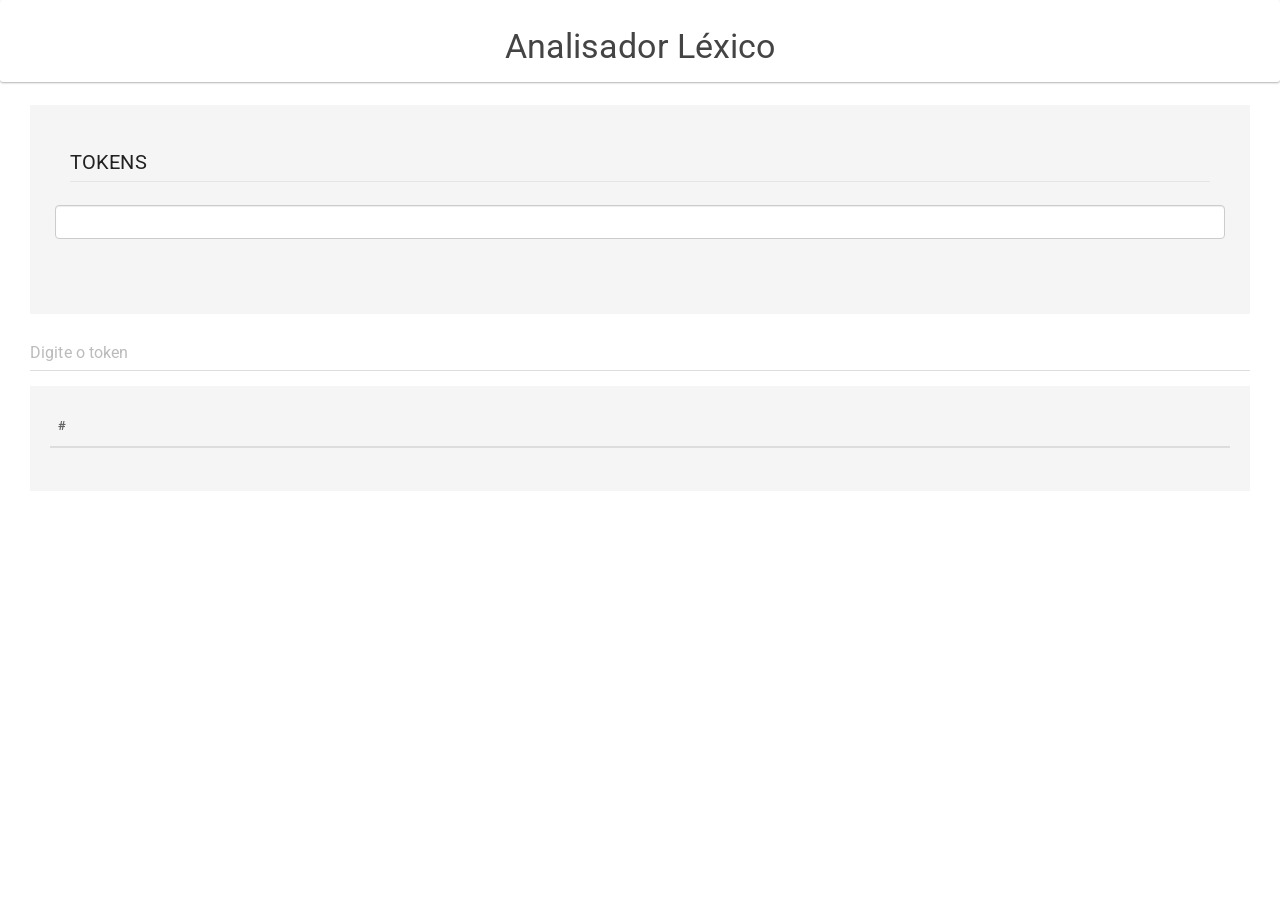
<file: analisador/index.html>
<!DOCTYPE html>
<html>

<head>
	<meta charset="utf-8">
	<meta name="viewport" content="width=device-width, initial-scale=1, shrink-to-fit=no">
	<title>Analisador Léxico</title>
	<link rel="stylesheet" href="https://maxcdn.bootstrapcdn.com/bootstrap/4.0.0/css/bootstrap.min.css" integrity="sha384-Gn5384xqQ1aoWXA+058RXPxPg6fy4IWvTNh0E263XmFcJlSAwiGgFAW/dAiS6JXm" crossorigin="anonymous">
		<link rel="stylesheet" href="css/bootswatch-paper.min.css">

	<link rel="stylesheet" href="css/app.css">
	<link rel="stylesheet" href="css/select2.min.css">
	<link rel="stylesheet" href="css/select2-bootstrap.min.css">
	<link rel="stylesheet" href="css/font-awesome.min.css">
	<link rel="stylesheet" href="css/toastr.min.css">

</head>

<body>
	<header class="content">
		<nav class="navbar navbar-default">
			<div class="container-fluid">
				<div class="navbar-header">
					<h3>Analisador Léxico</h3>
				</div>
			</div>
		</nav>
	</header>

	<div class="container-fluid">
		<div class="col-lg-12">
			<div class="well bs-component">
				<form class="form-horizontal well">
					<fieldset>
						<legend>TOKENS</legend>
						<div class="form-group">
							<select class="form-control" id="tokens" multiple="multiple">
							</select>
						</div>
					</fieldset>
				</form>
			</div>
		</div>

		<div class="col-lg-12">
			<div class="form-group">
				<input type="text" class="form-control" id="inputToken" placeholder="Digite o token">
			</div>
		</div>

		<div class="col-lg-12" id="table_elements">
			<div class="well bs-component table-responsive">
				<table class="table table table-hover table-hover table-alfabeto">
					<thead> <tr> <th>#</th> </tr> </thead>
					<tbody> </tbody>
				</table>
			</div>
		</div>
	</div>

	<footer>

		<script src="js/jquery.min.js"></script>
		<script src="https://cdnjs.cloudflare.com/ajax/libs/popper.js/1.12.9/umd/popper.min.js" integrity="sha384-ApNbgh9B+Y1QKtv3Rn7W3mgPxhU9K/ScQsAP7hUibX39j7fakFPskvXusvfa0b4Q" crossorigin="anonymous"></script>
		<script src="https://maxcdn.bootstrapcdn.com/bootstrap/4.0.0/js/bootstrap.min.js" integrity="sha384-JZR6Spejh4U02d8jOt6vLEHfe/JQGiRRSQQxSfFWpi1MquVdAyjUar5+76PVCmYl" crossorigin="anonymous"></script>
		<script src="js/select2.min.js"></script>
		<script src="js/toastr.min.js"></script>
		<script src="js/app.js"></script>
		<script type="text/javascript">
			$('select').select2();
			var ultimoTamanho;
			var ultimoEstado;
			var block = false;
			var proxEstado = 0;
			var mapEstados;
		</script>
	</footer>
</body>

</html>
</file>
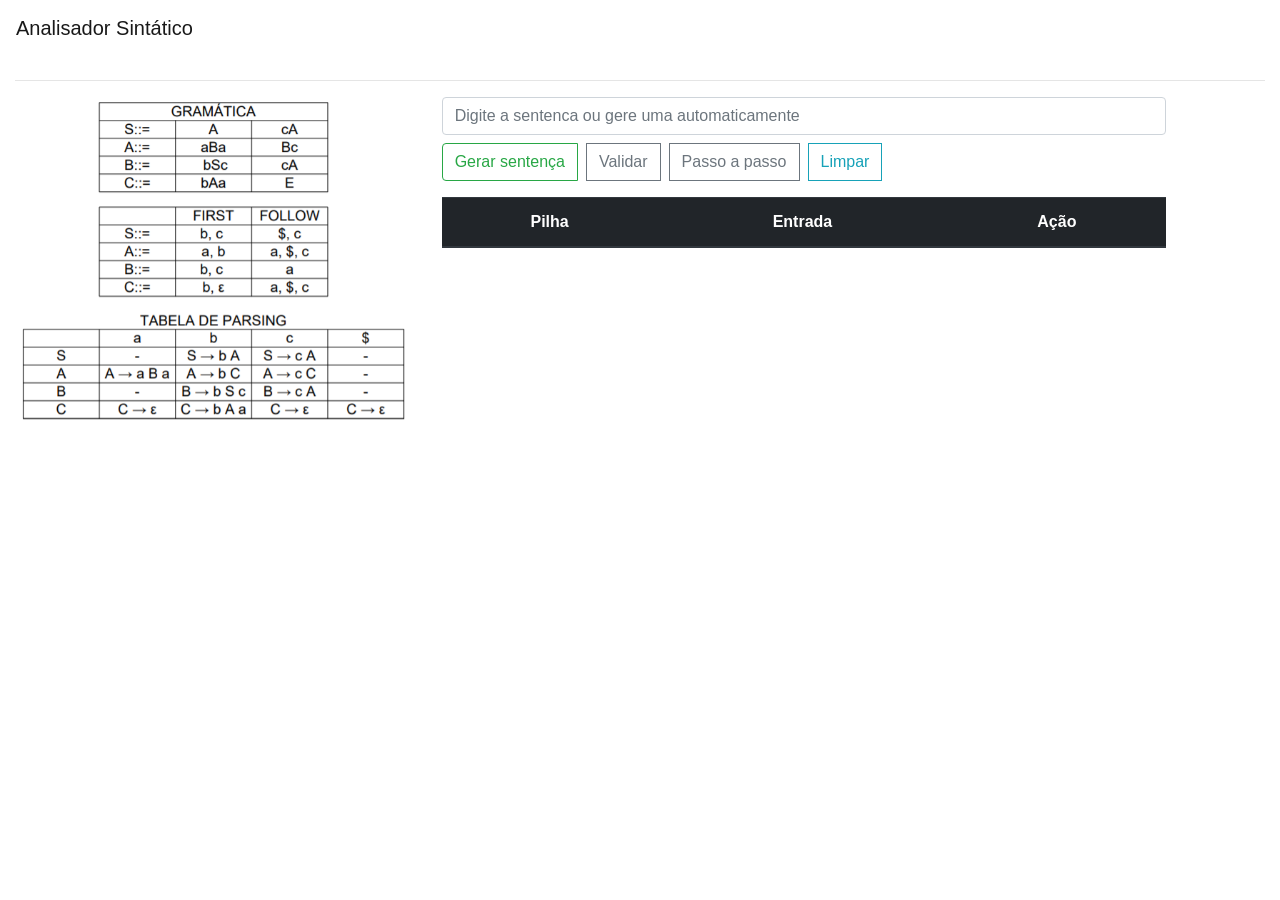
<file: Analisador_Sintatico/index.html>
<!DOCTYPE html>
<html lang="en">

<head>
    <meta charset="UTF-8">
    <meta name="viewport" content="width=device-width, initial-scale=1.0">
    <title>Analisador Sintático</title>
    <link rel="stylesheet" href="https://maxcdn.bootstrapcdn.com/bootstrap/4.0.0/css/bootstrap.min.css">
</head>

<body>
    <nav class="navbar navbar-expand-lg navbar-light bg-color-padrao">
        <h3 class="navbar-brand" style="text-align:center">Analisador Sintático</h3>
    </nav>
    <div class="container-fluid">
        <hr>
        <div class="row">
            <div class="col-md-4">
                <img src="img/gramatica.PNG" style="width: 100%" alt="gramatica">
            </div>
            <div class="col-md-8 row">
                <div class="col-sm-11 adjust-margin">
                    <div class="form-group form-group-sm">
                        <input type="text" class="form-control" placeholder="Digite a sentenca ou gere uma automaticamente" id="sentenca">
                        <div class="input-group mt-2">
                            <div class="input-group-prepend">
                                <button class="btn btn-outline-success" type="button" id="btn-generate">Gerar sentença</button>
                                <button class="btn btn-outline-secondary ml-2" type="button" onclick="validaSentenca(true)">Validar</button>
                                <button class="btn btn-outline-secondary ml-2" type="button" onclick="validaSentenca(false)" >Passo a passo</button>
                                <button class="btn btn-outline-info ml-2" type="button" id="limpar">Limpar</button>
                            </div>
                        </div>
                    </div>
                    <table class="table table-striped table-dark debug-table" style="text-align: center;">
                        <thead class="bg-style-table">
                            <tr>
                                <th>Pilha</th>
                                <th>Entrada</th>
                                <th>Ação</th>
                            </tr>
                        </thead>
                        <tbody style="margin-bottom: 20px;">
                        </tbody>
                    </table>
                </div>
            </div>
        </div>
    </div>
</body>
<script src="https://code.jquery.com/jquery-3.3.1.min.js"></script>
<script src="https://maxcdn.bootstrapcdn.com/bootstrap/4.0.0/js/bootstrap.min.js"></script>
<script src="js/gramatica.js"></script>
<script src="js/functions.js"></script>
<script>
    $(document).ready(function () {
        $('#sentenca').on('keypress', function() {
            resetarVariaveis(); validacao(null); montaTabela([]);
        });

        $('#limpar').click(function() {
            $('#sentenca').val('');
            resetarVariaveis(); validacao(null); montaTabela([]);
        });

        $('#btn-generate').click(function() {
            $('#limpar').click();
            $('#sentenca').val(geradorSenteca());
        });
    });
</script>

</html>
</file>
<file: analisador/css/app.css>
.table > thead > tr > td.wrong,
.table > tbody > tr > td.wrong,
.table > tfoot > tr > td.wrong,
.table > thead > tr > th.wrong,
.table > tbody > tr > th.wrong,
.table > tfoot > tr > th.wrong,
.table > thead > tr.wrong > td,
.table > tbody > tr.wrong > td,
.table > tfoot > tr.wrong > td,
.table > thead > tr.wrong > th,
.table > tbody > tr.wrong > th,
.table > tfoot > tr.wrong > th {
  background-color: #f9bdbb;
}

.selected {
    background: #c9dcc1!important;
}

.selectedWrong {
    background: #ca9998!important;
}

#validated-tokens {
    display: none;
}

#validated-tokens li {
    font-size: 18px;
    line-height: 25px;
}

.list-group li{
    border: none;
}
</file>
<file: analisador/css/bootswatch-paper.min.css>
@import url("https://fonts.googleapis.com/css?family=Roboto:300,400,500,700");/*!
 * bootswatch v3.3.7
 * Homepage: http://bootswatch.com
 * Copyright 2012-2017 Thomas Park
 * Licensed under MIT
 * Based on Bootstrap
*//*!
 * Bootstrap v3.3.7 (http://getbootstrap.com)
 * Copyright 2011-2016 Twitter, Inc.
 * Licensed under MIT (https://github.com/twbs/bootstrap/blob/master/LICENSE)
 *//*! normalize.css v3.0.3 | MIT License | github.com/necolas/normalize.css */html{font-family:sans-serif;-ms-text-size-adjust:100%;-webkit-text-size-adjust:100%}body{margin:0}article,aside,details,figcaption,figure,footer,header,hgroup,main,menu,nav,section,summary{display:block}audio,canvas,progress,video{display:inline-block;vertical-align:baseline}audio:not([controls]){display:none;height:0}[hidden],template{display:none}a{background-color:transparent}a:active,a:hover{outline:0}abbr[title]{border-bottom:1px dotted}b,strong{font-weight:bold}dfn{font-style:italic}h1{font-size:2em;margin:0.67em 0}mark{background:#ff0;color:#000}small{font-size:80%}sub,sup{font-size:75%;line-height:0;position:relative;vertical-align:baseline}sup{top:-0.5em}sub{bottom:-0.25em}img{border:0}svg:not(:root){overflow:hidden}figure{margin:1em 40px}hr{-webkit-box-sizing:content-box;-moz-box-sizing:content-box;box-sizing:content-box;height:0}pre{overflow:auto}code,kbd,pre,samp{font-family:monospace, monospace;font-size:1em}button,input,optgroup,select,textarea{color:inherit;font:inherit;margin:0}button{overflow:visible}button,select{text-transform:none}button,html input[type="button"],input[type="reset"],input[type="submit"]{-webkit-appearance:button;cursor:pointer}button[disabled],html input[disabled]{cursor:default}button::-moz-focus-inner,input::-moz-focus-inner{border:0;padding:0}input{line-height:normal}input[type="checkbox"],input[type="radio"]{-webkit-box-sizing:border-box;-moz-box-sizing:border-box;box-sizing:border-box;padding:0}input[type="number"]::-webkit-inner-spin-button,input[type="number"]::-webkit-outer-spin-button{height:auto}input[type="search"]{-webkit-appearance:textfield;-webkit-box-sizing:content-box;-moz-box-sizing:content-box;box-sizing:content-box}input[type="search"]::-webkit-search-cancel-button,input[type="search"]::-webkit-search-decoration{-webkit-appearance:none}fieldset{border:1px solid #c0c0c0;margin:0 2px;padding:0.35em 0.625em 0.75em}legend{border:0;padding:0}textarea{overflow:auto}optgroup{font-weight:bold}table{border-collapse:collapse;border-spacing:0}td,th{padding:0}/*! Source: https://github.com/h5bp/html5-boilerplate/blob/master/src/css/main.css */@media print{*,*:before,*:after{background:transparent !important;color:#000 !important;-webkit-box-shadow:none !important;box-shadow:none !important;text-shadow:none !important}a,a:visited{text-decoration:underline}a[href]:after{content:" (" attr(href) ")"}abbr[title]:after{content:" (" attr(title) ")"}a[href^="#"]:after,a[href^="javascript:"]:after{content:""}pre,blockquote{border:1px solid #999;page-break-inside:avoid}thead{display:table-header-group}tr,img{page-break-inside:avoid}img{max-width:100% !important}p,h2,h3{orphans:3;widows:3}h2,h3{page-break-after:avoid}.navbar{display:none}.btn>.caret,.dropup>.btn>.caret{border-top-color:#000 !important}.label{border:1px solid #000}.table{border-collapse:collapse !important}.table td,.table th{background-color:#fff !important}.table-bordered th,.table-bordered td{border:1px solid #ddd !important}}@font-face{font-family:'Glyphicons Halflings';src:url('../fonts/glyphicons-halflings-regular.eot');src:url('../fonts/glyphicons-halflings-regular.eot?#iefix') format('embedded-opentype'),url('../fonts/glyphicons-halflings-regular.woff2') format('woff2'),url('../fonts/glyphicons-halflings-regular.woff') format('woff'),url('../fonts/glyphicons-halflings-regular.ttf') format('truetype'),url('../fonts/glyphicons-halflings-regular.svg#glyphicons_halflingsregular') format('svg')}.glyphicon{position:relative;top:1px;display:inline-block;font-family:'Glyphicons Halflings';font-style:normal;font-weight:normal;line-height:1;-webkit-font-smoothing:antialiased;-moz-osx-font-smoothing:grayscale}.glyphicon-asterisk:before{content:"\002a"}.glyphicon-plus:before{content:"\002b"}.glyphicon-euro:before,.glyphicon-eur:before{content:"\20ac"}.glyphicon-minus:before{content:"\2212"}.glyphicon-cloud:before{content:"\2601"}.glyphicon-envelope:before{content:"\2709"}.glyphicon-pencil:before{content:"\270f"}.glyphicon-glass:before{content:"\e001"}.glyphicon-music:before{content:"\e002"}.glyphicon-search:before{content:"\e003"}.glyphicon-heart:before{content:"\e005"}.glyphicon-star:before{content:"\e006"}.glyphicon-star-empty:before{content:"\e007"}.glyphicon-user:before{content:"\e008"}.glyphicon-film:before{content:"\e009"}.glyphicon-th-large:before{content:"\e010"}.glyphicon-th:before{content:"\e011"}.glyphicon-th-list:before{content:"\e012"}.glyphicon-ok:before{content:"\e013"}.glyphicon-remove:before{content:"\e014"}.glyphicon-zoom-in:before{content:"\e015"}.glyphicon-zoom-out:before{content:"\e016"}.glyphicon-off:before{content:"\e017"}.glyphicon-signal:before{content:"\e018"}.glyphicon-cog:before{content:"\e019"}.glyphicon-trash:before{content:"\e020"}.glyphicon-home:before{content:"\e021"}.glyphicon-file:before{content:"\e022"}.glyphicon-time:before{content:"\e023"}.glyphicon-road:before{content:"\e024"}.glyphicon-download-alt:before{content:"\e025"}.glyphicon-download:before{content:"\e026"}.glyphicon-upload:before{content:"\e027"}.glyphicon-inbox:before{content:"\e028"}.glyphicon-play-circle:before{content:"\e029"}.glyphicon-repeat:before{content:"\e030"}.glyphicon-refresh:before{content:"\e031"}.glyphicon-list-alt:before{content:"\e032"}.glyphicon-lock:before{content:"\e033"}.glyphicon-flag:before{content:"\e034"}.glyphicon-headphones:before{content:"\e035"}.glyphicon-volume-off:before{content:"\e036"}.glyphicon-volume-down:before{content:"\e037"}.glyphicon-volume-up:before{content:"\e038"}.glyphicon-qrcode:before{content:"\e039"}.glyphicon-barcode:before{content:"\e040"}.glyphicon-tag:before{content:"\e041"}.glyphicon-tags:before{content:"\e042"}.glyphicon-book:before{content:"\e043"}.glyphicon-bookmark:before{content:"\e044"}.glyphicon-print:before{content:"\e045"}.glyphicon-camera:before{content:"\e046"}.glyphicon-font:before{content:"\e047"}.glyphicon-bold:before{content:"\e048"}.glyphicon-italic:before{content:"\e049"}.glyphicon-text-height:before{content:"\e050"}.glyphicon-text-width:before{content:"\e051"}.glyphicon-align-left:before{content:"\e052"}.glyphicon-align-center:before{content:"\e053"}.glyphicon-align-right:before{content:"\e054"}.glyphicon-align-justify:before{content:"\e055"}.glyphicon-list:before{content:"\e056"}.glyphicon-indent-left:before{content:"\e057"}.glyphicon-indent-right:before{content:"\e058"}.glyphicon-facetime-video:before{content:"\e059"}.glyphicon-picture:before{content:"\e060"}.glyphicon-map-marker:before{content:"\e062"}.glyphicon-adjust:before{content:"\e063"}.glyphicon-tint:before{content:"\e064"}.glyphicon-edit:before{content:"\e065"}.glyphicon-share:before{content:"\e066"}.glyphicon-check:before{content:"\e067"}.glyphicon-move:before{content:"\e068"}.glyphicon-step-backward:before{content:"\e069"}.glyphicon-fast-backward:before{content:"\e070"}.glyphicon-backward:before{content:"\e071"}.glyphicon-play:before{content:"\e072"}.glyphicon-pause:before{content:"\e073"}.glyphicon-stop:before{content:"\e074"}.glyphicon-forward:before{content:"\e075"}.glyphicon-fast-forward:before{content:"\e076"}.glyphicon-step-forward:before{content:"\e077"}.glyphicon-eject:before{content:"\e078"}.glyphicon-chevron-left:before{content:"\e079"}.glyphicon-chevron-right:before{content:"\e080"}.glyphicon-plus-sign:before{content:"\e081"}.glyphicon-minus-sign:before{content:"\e082"}.glyphicon-remove-sign:before{content:"\e083"}.glyphicon-ok-sign:before{content:"\e084"}.glyphicon-question-sign:before{content:"\e085"}.glyphicon-info-sign:before{content:"\e086"}.glyphicon-screenshot:before{content:"\e087"}.glyphicon-remove-circle:before{content:"\e088"}.glyphicon-ok-circle:before{content:"\e089"}.glyphicon-ban-circle:before{content:"\e090"}.glyphicon-arrow-left:before{content:"\e091"}.glyphicon-arrow-right:before{content:"\e092"}.glyphicon-arrow-up:before{content:"\e093"}.glyphicon-arrow-down:before{content:"\e094"}.glyphicon-share-alt:before{content:"\e095"}.glyphicon-resize-full:before{content:"\e096"}.glyphicon-resize-small:before{content:"\e097"}.glyphicon-exclamation-sign:before{content:"\e101"}.glyphicon-gift:before{content:"\e102"}.glyphicon-leaf:before{content:"\e103"}.glyphicon-fire:before{content:"\e104"}.glyphicon-eye-open:before{content:"\e105"}.glyphicon-eye-close:before{content:"\e106"}.glyphicon-warning-sign:before{content:"\e107"}.glyphicon-plane:before{content:"\e108"}.glyphicon-calendar:before{content:"\e109"}.glyphicon-random:before{content:"\e110"}.glyphicon-comment:before{content:"\e111"}.glyphicon-magnet:before{content:"\e112"}.glyphicon-chevron-up:before{content:"\e113"}.glyphicon-chevron-down:before{content:"\e114"}.glyphicon-retweet:before{content:"\e115"}.glyphicon-shopping-cart:before{content:"\e116"}.glyphicon-folder-close:before{content:"\e117"}.glyphicon-folder-open:before{content:"\e118"}.glyphicon-resize-vertical:before{content:"\e119"}.glyphicon-resize-horizontal:before{content:"\e120"}.glyphicon-hdd:before{content:"\e121"}.glyphicon-bullhorn:before{content:"\e122"}.glyphicon-bell:before{content:"\e123"}.glyphicon-certificate:before{content:"\e124"}.glyphicon-thumbs-up:before{content:"\e125"}.glyphicon-thumbs-down:before{content:"\e126"}.glyphicon-hand-right:before{content:"\e127"}.glyphicon-hand-left:before{content:"\e128"}.glyphicon-hand-up:before{content:"\e129"}.glyphicon-hand-down:before{content:"\e130"}.glyphicon-circle-arrow-right:before{content:"\e131"}.glyphicon-circle-arrow-left:before{content:"\e132"}.glyphicon-circle-arrow-up:before{content:"\e133"}.glyphicon-circle-arrow-down:before{content:"\e134"}.glyphicon-globe:before{content:"\e135"}.glyphicon-wrench:before{content:"\e136"}.glyphicon-tasks:before{content:"\e137"}.glyphicon-filter:before{content:"\e138"}.glyphicon-briefcase:before{content:"\e139"}.glyphicon-fullscreen:before{content:"\e140"}.glyphicon-dashboard:before{content:"\e141"}.glyphicon-paperclip:before{content:"\e142"}.glyphicon-heart-empty:before{content:"\e143"}.glyphicon-link:before{content:"\e144"}.glyphicon-phone:before{content:"\e145"}.glyphicon-pushpin:before{content:"\e146"}.glyphicon-usd:before{content:"\e148"}.glyphicon-gbp:before{content:"\e149"}.glyphicon-sort:before{content:"\e150"}.glyphicon-sort-by-alphabet:before{content:"\e151"}.glyphicon-sort-by-alphabet-alt:before{content:"\e152"}.glyphicon-sort-by-order:before{content:"\e153"}.glyphicon-sort-by-order-alt:before{content:"\e154"}.glyphicon-sort-by-attributes:before{content:"\e155"}.glyphicon-sort-by-attributes-alt:before{content:"\e156"}.glyphicon-unchecked:before{content:"\e157"}.glyphicon-expand:before{content:"\e158"}.glyphicon-collapse-down:before{content:"\e159"}.glyphicon-collapse-up:before{content:"\e160"}.glyphicon-log-in:before{content:"\e161"}.glyphicon-flash:before{content:"\e162"}.glyphicon-log-out:before{content:"\e163"}.glyphicon-new-window:before{content:"\e164"}.glyphicon-record:before{content:"\e165"}.glyphicon-save:before{content:"\e166"}.glyphicon-open:before{content:"\e167"}.glyphicon-saved:before{content:"\e168"}.glyphicon-import:before{content:"\e169"}.glyphicon-export:before{content:"\e170"}.glyphicon-send:before{content:"\e171"}.glyphicon-floppy-disk:before{content:"\e172"}.glyphicon-floppy-saved:before{content:"\e173"}.glyphicon-floppy-remove:before{content:"\e174"}.glyphicon-floppy-save:before{content:"\e175"}.glyphicon-floppy-open:before{content:"\e176"}.glyphicon-credit-card:before{content:"\e177"}.glyphicon-transfer:before{content:"\e178"}.glyphicon-cutlery:before{content:"\e179"}.glyphicon-header:before{content:"\e180"}.glyphicon-compressed:before{content:"\e181"}.glyphicon-earphone:before{content:"\e182"}.glyphicon-phone-alt:before{content:"\e183"}.glyphicon-tower:before{content:"\e184"}.glyphicon-stats:before{content:"\e185"}.glyphicon-sd-video:before{content:"\e186"}.glyphicon-hd-video:before{content:"\e187"}.glyphicon-subtitles:before{content:"\e188"}.glyphicon-sound-stereo:before{content:"\e189"}.glyphicon-sound-dolby:before{content:"\e190"}.glyphicon-sound-5-1:before{content:"\e191"}.glyphicon-sound-6-1:before{content:"\e192"}.glyphicon-sound-7-1:before{content:"\e193"}.glyphicon-copyright-mark:before{content:"\e194"}.glyphicon-registration-mark:before{content:"\e195"}.glyphicon-cloud-download:before{content:"\e197"}.glyphicon-cloud-upload:before{content:"\e198"}.glyphicon-tree-conifer:before{content:"\e199"}.glyphicon-tree-deciduous:before{content:"\e200"}.glyphicon-cd:before{content:"\e201"}.glyphicon-save-file:before{content:"\e202"}.glyphicon-open-file:before{content:"\e203"}.glyphicon-level-up:before{content:"\e204"}.glyphicon-copy:before{content:"\e205"}.glyphicon-paste:before{content:"\e206"}.glyphicon-alert:before{content:"\e209"}.glyphicon-equalizer:before{content:"\e210"}.glyphicon-king:before{content:"\e211"}.glyphicon-queen:before{content:"\e212"}.glyphicon-pawn:before{content:"\e213"}.glyphicon-bishop:before{content:"\e214"}.glyphicon-knight:before{content:"\e215"}.glyphicon-baby-formula:before{content:"\e216"}.glyphicon-tent:before{content:"\26fa"}.glyphicon-blackboard:before{content:"\e218"}.glyphicon-bed:before{content:"\e219"}.glyphicon-apple:before{content:"\f8ff"}.glyphicon-erase:before{content:"\e221"}.glyphicon-hourglass:before{content:"\231b"}.glyphicon-lamp:before{content:"\e223"}.glyphicon-duplicate:before{content:"\e224"}.glyphicon-piggy-bank:before{content:"\e225"}.glyphicon-scissors:before{content:"\e226"}.glyphicon-bitcoin:before{content:"\e227"}.glyphicon-btc:before{content:"\e227"}.glyphicon-xbt:before{content:"\e227"}.glyphicon-yen:before{content:"\00a5"}.glyphicon-jpy:before{content:"\00a5"}.glyphicon-ruble:before{content:"\20bd"}.glyphicon-rub:before{content:"\20bd"}.glyphicon-scale:before{content:"\e230"}.glyphicon-ice-lolly:before{content:"\e231"}.glyphicon-ice-lolly-tasted:before{content:"\e232"}.glyphicon-education:before{content:"\e233"}.glyphicon-option-horizontal:before{content:"\e234"}.glyphicon-option-vertical:before{content:"\e235"}.glyphicon-menu-hamburger:before{content:"\e236"}.glyphicon-modal-window:before{content:"\e237"}.glyphicon-oil:before{content:"\e238"}.glyphicon-grain:before{content:"\e239"}.glyphicon-sunglasses:before{content:"\e240"}.glyphicon-text-size:before{content:"\e241"}.glyphicon-text-color:before{content:"\e242"}.glyphicon-text-background:before{content:"\e243"}.glyphicon-object-align-top:before{content:"\e244"}.glyphicon-object-align-bottom:before{content:"\e245"}.glyphicon-object-align-horizontal:before{content:"\e246"}.glyphicon-object-align-left:before{content:"\e247"}.glyphicon-object-align-vertical:before{content:"\e248"}.glyphicon-object-align-right:before{content:"\e249"}.glyphicon-triangle-right:before{content:"\e250"}.glyphicon-triangle-left:before{content:"\e251"}.glyphicon-triangle-bottom:before{content:"\e252"}.glyphicon-triangle-top:before{content:"\e253"}.glyphicon-console:before{content:"\e254"}.glyphicon-superscript:before{content:"\e255"}.glyphicon-subscript:before{content:"\e256"}.glyphicon-menu-left:before{content:"\e257"}.glyphicon-menu-right:before{content:"\e258"}.glyphicon-menu-down:before{content:"\e259"}.glyphicon-menu-up:before{content:"\e260"}*{-webkit-box-sizing:border-box;-moz-box-sizing:border-box;box-sizing:border-box}*:before,*:after{-webkit-box-sizing:border-box;-moz-box-sizing:border-box;box-sizing:border-box}html{font-size:10px;-webkit-tap-highlight-color:rgba(0,0,0,0)}body{font-family:"Roboto","Helvetica Neue",Helvetica,Arial,sans-serif;font-size:13px;line-height:1.846;color:#666666;background-color:#ffffff}input,button,select,textarea{font-family:inherit;font-size:inherit;line-height:inherit}a{color:#2196f3;text-decoration:none}a:hover,a:focus{color:#0a6ebd;text-decoration:underline}a:focus{outline:5px auto -webkit-focus-ring-color;outline-offset:-2px}figure{margin:0}img{vertical-align:middle}.img-responsive,.thumbnail>img,.thumbnail a>img,.carousel-inner>.item>img,.carousel-inner>.item>a>img{display:block;max-width:100%;height:auto}.img-rounded{border-radius:3px}.img-thumbnail{padding:4px;line-height:1.846;background-color:#ffffff;border:1px solid #dddddd;border-radius:3px;-webkit-transition:all .2s ease-in-out;-o-transition:all .2s ease-in-out;transition:all .2s ease-in-out;display:inline-block;max-width:100%;height:auto}.img-circle{border-radius:50%}hr{margin-top:23px;margin-bottom:23px;border:0;border-top:1px solid #eeeeee}.sr-only{position:absolute;width:1px;height:1px;margin:-1px;padding:0;overflow:hidden;clip:rect(0, 0, 0, 0);border:0}.sr-only-focusable:active,.sr-only-focusable:focus{position:static;width:auto;height:auto;margin:0;overflow:visible;clip:auto}[role="button"]{cursor:pointer}h1,h2,h3,h4,h5,h6,.h1,.h2,.h3,.h4,.h5,.h6{font-family:inherit;font-weight:400;line-height:1.1;color:#444444}h1 small,h2 small,h3 small,h4 small,h5 small,h6 small,.h1 small,.h2 small,.h3 small,.h4 small,.h5 small,.h6 small,h1 .small,h2 .small,h3 .small,h4 .small,h5 .small,h6 .small,.h1 .small,.h2 .small,.h3 .small,.h4 .small,.h5 .small,.h6 .small{font-weight:normal;line-height:1;color:#bbbbbb}h1,.h1,h2,.h2,h3,.h3{margin-top:23px;margin-bottom:11.5px}h1 small,.h1 small,h2 small,.h2 small,h3 small,.h3 small,h1 .small,.h1 .small,h2 .small,.h2 .small,h3 .small,.h3 .small{font-size:65%}h4,.h4,h5,.h5,h6,.h6{margin-top:11.5px;margin-bottom:11.5px}h4 small,.h4 small,h5 small,.h5 small,h6 small,.h6 small,h4 .small,.h4 .small,h5 .small,.h5 .small,h6 .small,.h6 .small{font-size:75%}h1,.h1{font-size:56px}h2,.h2{font-size:45px}h3,.h3{font-size:34px}h4,.h4{font-size:24px}h5,.h5{font-size:20px}h6,.h6{font-size:14px}p{margin:0 0 11.5px}.lead{margin-bottom:23px;font-size:14px;font-weight:300;line-height:1.4}@media (min-width:768px){.lead{font-size:19.5px}}small,.small{font-size:92%}mark,.mark{background-color:#ffe0b2;padding:.2em}.text-left{text-align:left}.text-right{text-align:right}.text-center{text-align:center}.text-justify{text-align:justify}.text-nowrap{white-space:nowrap}.text-lowercase{text-transform:lowercase}.text-uppercase{text-transform:uppercase}.text-capitalize{text-transform:capitalize}.text-muted{color:#bbbbbb}.text-primary{color:#2196f3}a.text-primary:hover,a.text-primary:focus{color:#0c7cd5}.text-success{color:#4caf50}a.text-success:hover,a.text-success:focus{color:#3d8b40}.text-info{color:#9c27b0}a.text-info:hover,a.text-info:focus{color:#771e86}.text-warning{color:#ff9800}a.text-warning:hover,a.text-warning:focus{color:#cc7a00}.text-danger{color:#e51c23}a.text-danger:hover,a.text-danger:focus{color:#b9151b}.bg-primary{color:#fff;background-color:#2196f3}a.bg-primary:hover,a.bg-primary:focus{background-color:#0c7cd5}.bg-success{background-color:#dff0d8}a.bg-success:hover,a.bg-success:focus{background-color:#c1e2b3}.bg-info{background-color:#e1bee7}a.bg-info:hover,a.bg-info:focus{background-color:#d099d9}.bg-warning{background-color:#ffe0b2}a.bg-warning:hover,a.bg-warning:focus{background-color:#ffcb7f}.bg-danger{background-color:#f9bdbb}a.bg-danger:hover,a.bg-danger:focus{background-color:#f5908c}.page-header{padding-bottom:10.5px;margin:46px 0 23px;border-bottom:1px solid #eeeeee}ul,ol{margin-top:0;margin-bottom:11.5px}ul ul,ol ul,ul ol,ol ol{margin-bottom:0}.list-unstyled{padding-left:0;list-style:none}.list-inline{padding-left:0;list-style:none;margin-left:-5px}.list-inline>li{display:inline-block;padding-left:5px;padding-right:5px}dl{margin-top:0;margin-bottom:23px}dt,dd{line-height:1.846}dt{font-weight:bold}dd{margin-left:0}@media (min-width:768px){.dl-horizontal dt{float:left;width:160px;clear:left;text-align:right;overflow:hidden;text-overflow:ellipsis;white-space:nowrap}.dl-horizontal dd{margin-left:180px}}abbr[title],abbr[data-original-title]{cursor:help;border-bottom:1px dotted #bbbbbb}.initialism{font-size:90%;text-transform:uppercase}blockquote{padding:11.5px 23px;margin:0 0 23px;font-size:16.25px;border-left:5px solid #eeeeee}blockquote p:last-child,blockquote ul:last-child,blockquote ol:last-child{margin-bottom:0}blockquote footer,blockquote small,blockquote .small{display:block;font-size:80%;line-height:1.846;color:#bbbbbb}blockquote footer:before,blockquote small:before,blockquote .small:before{content:'\2014 \00A0'}.blockquote-reverse,blockquote.pull-right{padding-right:15px;padding-left:0;border-right:5px solid #eeeeee;border-left:0;text-align:right}.blockquote-reverse footer:before,blockquote.pull-right footer:before,.blockquote-reverse small:before,blockquote.pull-right small:before,.blockquote-reverse .small:before,blockquote.pull-right .small:before{content:''}.blockquote-reverse footer:after,blockquote.pull-right footer:after,.blockquote-reverse small:after,blockquote.pull-right small:after,.blockquote-reverse .small:after,blockquote.pull-right .small:after{content:'\00A0 \2014'}address{margin-bottom:23px;font-style:normal;line-height:1.846}code,kbd,pre,samp{font-family:Menlo,Monaco,Consolas,"Courier New",monospace}code{padding:2px 4px;font-size:90%;color:#c7254e;background-color:#f9f2f4;border-radius:3px}kbd{padding:2px 4px;font-size:90%;color:#ffffff;background-color:#333333;border-radius:3px;-webkit-box-shadow:inset 0 -1px 0 rgba(0,0,0,0.25);box-shadow:inset 0 -1px 0 rgba(0,0,0,0.25)}kbd kbd{padding:0;font-size:100%;font-weight:bold;-webkit-box-shadow:none;box-shadow:none}pre{display:block;padding:11px;margin:0 0 11.5px;font-size:12px;line-height:1.846;word-break:break-all;word-wrap:break-word;color:#212121;background-color:#f5f5f5;border:1px solid #cccccc;border-radius:3px}pre code{padding:0;font-size:inherit;color:inherit;white-space:pre-wrap;background-color:transparent;border-radius:0}.pre-scrollable{max-height:340px;overflow-y:scroll}.container{margin-right:auto;margin-left:auto;padding-left:15px;padding-right:15px}@media (min-width:768px){.container{width:750px}}@media (min-width:992px){.container{width:970px}}@media (min-width:1200px){.container{width:1170px}}.container-fluid{margin-right:auto;margin-left:auto;padding-left:15px;padding-right:15px}.row{margin-left:-15px;margin-right:-15px}.col-xs-1,.col-sm-1,.col-md-1,.col-lg-1,.col-xs-2,.col-sm-2,.col-md-2,.col-lg-2,.col-xs-3,.col-sm-3,.col-md-3,.col-lg-3,.col-xs-4,.col-sm-4,.col-md-4,.col-lg-4,.col-xs-5,.col-sm-5,.col-md-5,.col-lg-5,.col-xs-6,.col-sm-6,.col-md-6,.col-lg-6,.col-xs-7,.col-sm-7,.col-md-7,.col-lg-7,.col-xs-8,.col-sm-8,.col-md-8,.col-lg-8,.col-xs-9,.col-sm-9,.col-md-9,.col-lg-9,.col-xs-10,.col-sm-10,.col-md-10,.col-lg-10,.col-xs-11,.col-sm-11,.col-md-11,.col-lg-11,.col-xs-12,.col-sm-12,.col-md-12,.col-lg-12{position:relative;min-height:1px;padding-left:15px;padding-right:15px}.col-xs-1,.col-xs-2,.col-xs-3,.col-xs-4,.col-xs-5,.col-xs-6,.col-xs-7,.col-xs-8,.col-xs-9,.col-xs-10,.col-xs-11,.col-xs-12{float:left}.col-xs-12{width:100%}.col-xs-11{width:91.66666667%}.col-xs-10{width:83.33333333%}.col-xs-9{width:75%}.col-xs-8{width:66.66666667%}.col-xs-7{width:58.33333333%}.col-xs-6{width:50%}.col-xs-5{width:41.66666667%}.col-xs-4{width:33.33333333%}.col-xs-3{width:25%}.col-xs-2{width:16.66666667%}.col-xs-1{width:8.33333333%}.col-xs-pull-12{right:100%}.col-xs-pull-11{right:91.66666667%}.col-xs-pull-10{right:83.33333333%}.col-xs-pull-9{right:75%}.col-xs-pull-8{right:66.66666667%}.col-xs-pull-7{right:58.33333333%}.col-xs-pull-6{right:50%}.col-xs-pull-5{right:41.66666667%}.col-xs-pull-4{right:33.33333333%}.col-xs-pull-3{right:25%}.col-xs-pull-2{right:16.66666667%}.col-xs-pull-1{right:8.33333333%}.col-xs-pull-0{right:auto}.col-xs-push-12{left:100%}.col-xs-push-11{left:91.66666667%}.col-xs-push-10{left:83.33333333%}.col-xs-push-9{left:75%}.col-xs-push-8{left:66.66666667%}.col-xs-push-7{left:58.33333333%}.col-xs-push-6{left:50%}.col-xs-push-5{left:41.66666667%}.col-xs-push-4{left:33.33333333%}.col-xs-push-3{left:25%}.col-xs-push-2{left:16.66666667%}.col-xs-push-1{left:8.33333333%}.col-xs-push-0{left:auto}.col-xs-offset-12{margin-left:100%}.col-xs-offset-11{margin-left:91.66666667%}.col-xs-offset-10{margin-left:83.33333333%}.col-xs-offset-9{margin-left:75%}.col-xs-offset-8{margin-left:66.66666667%}.col-xs-offset-7{margin-left:58.33333333%}.col-xs-offset-6{margin-left:50%}.col-xs-offset-5{margin-left:41.66666667%}.col-xs-offset-4{margin-left:33.33333333%}.col-xs-offset-3{margin-left:25%}.col-xs-offset-2{margin-left:16.66666667%}.col-xs-offset-1{margin-left:8.33333333%}.col-xs-offset-0{margin-left:0%}@media (min-width:768px){.col-sm-1,.col-sm-2,.col-sm-3,.col-sm-4,.col-sm-5,.col-sm-6,.col-sm-7,.col-sm-8,.col-sm-9,.col-sm-10,.col-sm-11,.col-sm-12{float:left}.col-sm-12{width:100%}.col-sm-11{width:91.66666667%}.col-sm-10{width:83.33333333%}.col-sm-9{width:75%}.col-sm-8{width:66.66666667%}.col-sm-7{width:58.33333333%}.col-sm-6{width:50%}.col-sm-5{width:41.66666667%}.col-sm-4{width:33.33333333%}.col-sm-3{width:25%}.col-sm-2{width:16.66666667%}.col-sm-1{width:8.33333333%}.col-sm-pull-12{right:100%}.col-sm-pull-11{right:91.66666667%}.col-sm-pull-10{right:83.33333333%}.col-sm-pull-9{right:75%}.col-sm-pull-8{right:66.66666667%}.col-sm-pull-7{right:58.33333333%}.col-sm-pull-6{right:50%}.col-sm-pull-5{right:41.66666667%}.col-sm-pull-4{right:33.33333333%}.col-sm-pull-3{right:25%}.col-sm-pull-2{right:16.66666667%}.col-sm-pull-1{right:8.33333333%}.col-sm-pull-0{right:auto}.col-sm-push-12{left:100%}.col-sm-push-11{left:91.66666667%}.col-sm-push-10{left:83.33333333%}.col-sm-push-9{left:75%}.col-sm-push-8{left:66.66666667%}.col-sm-push-7{left:58.33333333%}.col-sm-push-6{left:50%}.col-sm-push-5{left:41.66666667%}.col-sm-push-4{left:33.33333333%}.col-sm-push-3{left:25%}.col-sm-push-2{left:16.66666667%}.col-sm-push-1{left:8.33333333%}.col-sm-push-0{left:auto}.col-sm-offset-12{margin-left:100%}.col-sm-offset-11{margin-left:91.66666667%}.col-sm-offset-10{margin-left:83.33333333%}.col-sm-offset-9{margin-left:75%}.col-sm-offset-8{margin-left:66.66666667%}.col-sm-offset-7{margin-left:58.33333333%}.col-sm-offset-6{margin-left:50%}.col-sm-offset-5{margin-left:41.66666667%}.col-sm-offset-4{margin-left:33.33333333%}.col-sm-offset-3{margin-left:25%}.col-sm-offset-2{margin-left:16.66666667%}.col-sm-offset-1{margin-left:8.33333333%}.col-sm-offset-0{margin-left:0%}}@media (min-width:992px){.col-md-1,.col-md-2,.col-md-3,.col-md-4,.col-md-5,.col-md-6,.col-md-7,.col-md-8,.col-md-9,.col-md-10,.col-md-11,.col-md-12{float:left}.col-md-12{width:100%}.col-md-11{width:91.66666667%}.col-md-10{width:83.33333333%}.col-md-9{width:75%}.col-md-8{width:66.66666667%}.col-md-7{width:58.33333333%}.col-md-6{width:50%}.col-md-5{width:41.66666667%}.col-md-4{width:33.33333333%}.col-md-3{width:25%}.col-md-2{width:16.66666667%}.col-md-1{width:8.33333333%}.col-md-pull-12{right:100%}.col-md-pull-11{right:91.66666667%}.col-md-pull-10{right:83.33333333%}.col-md-pull-9{right:75%}.col-md-pull-8{right:66.66666667%}.col-md-pull-7{right:58.33333333%}.col-md-pull-6{right:50%}.col-md-pull-5{right:41.66666667%}.col-md-pull-4{right:33.33333333%}.col-md-pull-3{right:25%}.col-md-pull-2{right:16.66666667%}.col-md-pull-1{right:8.33333333%}.col-md-pull-0{right:auto}.col-md-push-12{left:100%}.col-md-push-11{left:91.66666667%}.col-md-push-10{left:83.33333333%}.col-md-push-9{left:75%}.col-md-push-8{left:66.66666667%}.col-md-push-7{left:58.33333333%}.col-md-push-6{left:50%}.col-md-push-5{left:41.66666667%}.col-md-push-4{left:33.33333333%}.col-md-push-3{left:25%}.col-md-push-2{left:16.66666667%}.col-md-push-1{left:8.33333333%}.col-md-push-0{left:auto}.col-md-offset-12{margin-left:100%}.col-md-offset-11{margin-left:91.66666667%}.col-md-offset-10{margin-left:83.33333333%}.col-md-offset-9{margin-left:75%}.col-md-offset-8{margin-left:66.66666667%}.col-md-offset-7{margin-left:58.33333333%}.col-md-offset-6{margin-left:50%}.col-md-offset-5{margin-left:41.66666667%}.col-md-offset-4{margin-left:33.33333333%}.col-md-offset-3{margin-left:25%}.col-md-offset-2{margin-left:16.66666667%}.col-md-offset-1{margin-left:8.33333333%}.col-md-offset-0{margin-left:0%}}@media (min-width:1200px){.col-lg-1,.col-lg-2,.col-lg-3,.col-lg-4,.col-lg-5,.col-lg-6,.col-lg-7,.col-lg-8,.col-lg-9,.col-lg-10,.col-lg-11,.col-lg-12{float:left}.col-lg-12{width:100%}.col-lg-11{width:91.66666667%}.col-lg-10{width:83.33333333%}.col-lg-9{width:75%}.col-lg-8{width:66.66666667%}.col-lg-7{width:58.33333333%}.col-lg-6{width:50%}.col-lg-5{width:41.66666667%}.col-lg-4{width:33.33333333%}.col-lg-3{width:25%}.col-lg-2{width:16.66666667%}.col-lg-1{width:8.33333333%}.col-lg-pull-12{right:100%}.col-lg-pull-11{right:91.66666667%}.col-lg-pull-10{right:83.33333333%}.col-lg-pull-9{right:75%}.col-lg-pull-8{right:66.66666667%}.col-lg-pull-7{right:58.33333333%}.col-lg-pull-6{right:50%}.col-lg-pull-5{right:41.66666667%}.col-lg-pull-4{right:33.33333333%}.col-lg-pull-3{right:25%}.col-lg-pull-2{right:16.66666667%}.col-lg-pull-1{right:8.33333333%}.col-lg-pull-0{right:auto}.col-lg-push-12{left:100%}.col-lg-push-11{left:91.66666667%}.col-lg-push-10{left:83.33333333%}.col-lg-push-9{left:75%}.col-lg-push-8{left:66.66666667%}.col-lg-push-7{left:58.33333333%}.col-lg-push-6{left:50%}.col-lg-push-5{left:41.66666667%}.col-lg-push-4{left:33.33333333%}.col-lg-push-3{left:25%}.col-lg-push-2{left:16.66666667%}.col-lg-push-1{left:8.33333333%}.col-lg-push-0{left:auto}.col-lg-offset-12{margin-left:100%}.col-lg-offset-11{margin-left:91.66666667%}.col-lg-offset-10{margin-left:83.33333333%}.col-lg-offset-9{margin-left:75%}.col-lg-offset-8{margin-left:66.66666667%}.col-lg-offset-7{margin-left:58.33333333%}.col-lg-offset-6{margin-left:50%}.col-lg-offset-5{margin-left:41.66666667%}.col-lg-offset-4{margin-left:33.33333333%}.col-lg-offset-3{margin-left:25%}.col-lg-offset-2{margin-left:16.66666667%}.col-lg-offset-1{margin-left:8.33333333%}.col-lg-offset-0{margin-left:0%}}table{background-color:transparent}caption{padding-top:8px;padding-bottom:8px;color:#bbbbbb;text-align:left}th{text-align:left}.table{width:100%;max-width:100%;margin-bottom:23px}.table>thead>tr>th,.table>tbody>tr>th,.table>tfoot>tr>th,.table>thead>tr>td,.table>tbody>tr>td,.table>tfoot>tr>td{padding:8px;line-height:1.846;vertical-align:top;border-top:1px solid #dddddd}.table>thead>tr>th{vertical-align:bottom;border-bottom:2px solid #dddddd}.table>caption+thead>tr:first-child>th,.table>colgroup+thead>tr:first-child>th,.table>thead:first-child>tr:first-child>th,.table>caption+thead>tr:first-child>td,.table>colgroup+thead>tr:first-child>td,.table>thead:first-child>tr:first-child>td{border-top:0}.table>tbody+tbody{border-top:2px solid #dddddd}.table .table{background-color:#ffffff}.table-condensed>thead>tr>th,.table-condensed>tbody>tr>th,.table-condensed>tfoot>tr>th,.table-condensed>thead>tr>td,.table-condensed>tbody>tr>td,.table-condensed>tfoot>tr>td{padding:5px}.table-bordered{border:1px solid #dddddd}.table-bordered>thead>tr>th,.table-bordered>tbody>tr>th,.table-bordered>tfoot>tr>th,.table-bordered>thead>tr>td,.table-bordered>tbody>tr>td,.table-bordered>tfoot>tr>td{border:1px solid #dddddd}.table-bordered>thead>tr>th,.table-bordered>thead>tr>td{border-bottom-width:2px}.table-striped>tbody>tr:nth-of-type(odd){background-color:#f9f9f9}.table-hover>tbody>tr:hover{background-color:#f5f5f5}table col[class*="col-"]{position:static;float:none;display:table-column}table td[class*="col-"],table th[class*="col-"]{position:static;float:none;display:table-cell}.table>thead>tr>td.active,.table>tbody>tr>td.active,.table>tfoot>tr>td.active,.table>thead>tr>th.active,.table>tbody>tr>th.active,.table>tfoot>tr>th.active,.table>thead>tr.active>td,.table>tbody>tr.active>td,.table>tfoot>tr.active>td,.table>thead>tr.active>th,.table>tbody>tr.active>th,.table>tfoot>tr.active>th{background-color:#f5f5f5}.table-hover>tbody>tr>td.active:hover,.table-hover>tbody>tr>th.active:hover,.table-hover>tbody>tr.active:hover>td,.table-hover>tbody>tr:hover>.active,.table-hover>tbody>tr.active:hover>th{background-color:#e8e8e8}.table>thead>tr>td.success,.table>tbody>tr>td.success,.table>tfoot>tr>td.success,.table>thead>tr>th.success,.table>tbody>tr>th.success,.table>tfoot>tr>th.success,.table>thead>tr.success>td,.table>tbody>tr.success>td,.table>tfoot>tr.success>td,.table>thead>tr.success>th,.table>tbody>tr.success>th,.table>tfoot>tr.success>th{background-color:#dff0d8}.table-hover>tbody>tr>td.success:hover,.table-hover>tbody>tr>th.success:hover,.table-hover>tbody>tr.success:hover>td,.table-hover>tbody>tr:hover>.success,.table-hover>tbody>tr.success:hover>th{background-color:#d0e9c6}.table>thead>tr>td.info,.table>tbody>tr>td.info,.table>tfoot>tr>td.info,.table>thead>tr>th.info,.table>tbody>tr>th.info,.table>tfoot>tr>th.info,.table>thead>tr.info>td,.table>tbody>tr.info>td,.table>tfoot>tr.info>td,.table>thead>tr.info>th,.table>tbody>tr.info>th,.table>tfoot>tr.info>th{background-color:#e1bee7}.table-hover>tbody>tr>td.info:hover,.table-hover>tbody>tr>th.info:hover,.table-hover>tbody>tr.info:hover>td,.table-hover>tbody>tr:hover>.info,.table-hover>tbody>tr.info:hover>th{background-color:#d8abe0}.table>thead>tr>td.warning,.table>tbody>tr>td.warning,.table>tfoot>tr>td.warning,.table>thead>tr>th.warning,.table>tbody>tr>th.warning,.table>tfoot>tr>th.warning,.table>thead>tr.warning>td,.table>tbody>tr.warning>td,.table>tfoot>tr.warning>td,.table>thead>tr.warning>th,.table>tbody>tr.warning>th,.table>tfoot>tr.warning>th{background-color:#ffe0b2}.table-hover>tbody>tr>td.warning:hover,.table-hover>tbody>tr>th.warning:hover,.table-hover>tbody>tr.warning:hover>td,.table-hover>tbody>tr:hover>.warning,.table-hover>tbody>tr.warning:hover>th{background-color:#ffd699}.table>thead>tr>td.danger,.table>tbody>tr>td.danger,.table>tfoot>tr>td.danger,.table>thead>tr>th.danger,.table>tbody>tr>th.danger,.table>tfoot>tr>th.danger,.table>thead>tr.danger>td,.table>tbody>tr.danger>td,.table>tfoot>tr.danger>td,.table>thead>tr.danger>th,.table>tbody>tr.danger>th,.table>tfoot>tr.danger>th{background-color:#f9bdbb}.table-hover>tbody>tr>td.danger:hover,.table-hover>tbody>tr>th.danger:hover,.table-hover>tbody>tr.danger:hover>td,.table-hover>tbody>tr:hover>.danger,.table-hover>tbody>tr.danger:hover>th{background-color:#f7a6a4}.table-responsive{overflow-x:auto;min-height:0.01%}@media screen and (max-width:767px){.table-responsive{width:100%;margin-bottom:17.25px;overflow-y:hidden;-ms-overflow-style:-ms-autohiding-scrollbar;border:1px solid #dddddd}.table-responsive>.table{margin-bottom:0}.table-responsive>.table>thead>tr>th,.table-responsive>.table>tbody>tr>th,.table-responsive>.table>tfoot>tr>th,.table-responsive>.table>thead>tr>td,.table-responsive>.table>tbody>tr>td,.table-responsive>.table>tfoot>tr>td{white-space:nowrap}.table-responsive>.table-bordered{border:0}.table-responsive>.table-bordered>thead>tr>th:first-child,.table-responsive>.table-bordered>tbody>tr>th:first-child,.table-responsive>.table-bordered>tfoot>tr>th:first-child,.table-responsive>.table-bordered>thead>tr>td:first-child,.table-responsive>.table-bordered>tbody>tr>td:first-child,.table-responsive>.table-bordered>tfoot>tr>td:first-child{border-left:0}.table-responsive>.table-bordered>thead>tr>th:last-child,.table-responsive>.table-bordered>tbody>tr>th:last-child,.table-responsive>.table-bordered>tfoot>tr>th:last-child,.table-responsive>.table-bordered>thead>tr>td:last-child,.table-responsive>.table-bordered>tbody>tr>td:last-child,.table-responsive>.table-bordered>tfoot>tr>td:last-child{border-right:0}.table-responsive>.table-bordered>tbody>tr:last-child>th,.table-responsive>.table-bordered>tfoot>tr:last-child>th,.table-responsive>.table-bordered>tbody>tr:last-child>td,.table-responsive>.table-bordered>tfoot>tr:last-child>td{border-bottom:0}}fieldset{padding:0;margin:0;border:0;min-width:0}legend{display:block;width:100%;padding:0;margin-bottom:23px;font-size:19.5px;line-height:inherit;color:#212121;border:0;border-bottom:1px solid #e5e5e5}label{display:inline-block;max-width:100%;margin-bottom:5px;font-weight:bold}input[type="search"]{-webkit-box-sizing:border-box;-moz-box-sizing:border-box;box-sizing:border-box}input[type="radio"],input[type="checkbox"]{margin:4px 0 0;margin-top:1px \9;line-height:normal}input[type="file"]{display:block}input[type="range"]{display:block;width:100%}select[multiple],select[size]{height:auto}input[type="file"]:focus,input[type="radio"]:focus,input[type="checkbox"]:focus{outline:5px auto -webkit-focus-ring-color;outline-offset:-2px}output{display:block;padding-top:7px;font-size:13px;line-height:1.846;color:#666666}.form-control{display:block;width:100%;height:37px;padding:6px 16px;font-size:13px;line-height:1.846;color:#666666;background-color:transparent;background-image:none;border:1px solid transparent;border-radius:3px;-webkit-box-shadow:inset 0 1px 1px rgba(0,0,0,0.075);box-shadow:inset 0 1px 1px rgba(0,0,0,0.075);-webkit-transition:border-color ease-in-out .15s,-webkit-box-shadow ease-in-out .15s;-o-transition:border-color ease-in-out .15s,box-shadow ease-in-out .15s;transition:border-color ease-in-out .15s,box-shadow ease-in-out .15s}.form-control:focus{border-color:#66afe9;outline:0;-webkit-box-shadow:inset 0 1px 1px rgba(0,0,0,0.075),0 0 8px rgba(102,175,233,0.6);box-shadow:inset 0 1px 1px rgba(0,0,0,0.075),0 0 8px rgba(102,175,233,0.6)}.form-control::-moz-placeholder{color:#bbbbbb;opacity:1}.form-control:-ms-input-placeholder{color:#bbbbbb}.form-control::-webkit-input-placeholder{color:#bbbbbb}.form-control::-ms-expand{border:0;background-color:transparent}.form-control[disabled],.form-control[readonly],fieldset[disabled] .form-control{background-color:transparent;opacity:1}.form-control[disabled],fieldset[disabled] .form-control{cursor:not-allowed}textarea.form-control{height:auto}input[type="search"]{-webkit-appearance:none}@media screen and (-webkit-min-device-pixel-ratio:0){input[type="date"].form-control,input[type="time"].form-control,input[type="datetime-local"].form-control,input[type="month"].form-control{line-height:37px}input[type="date"].input-sm,input[type="time"].input-sm,input[type="datetime-local"].input-sm,input[type="month"].input-sm,.input-group-sm input[type="date"],.input-group-sm input[type="time"],.input-group-sm input[type="datetime-local"],.input-group-sm input[type="month"]{line-height:30px}input[type="date"].input-lg,input[type="time"].input-lg,input[type="datetime-local"].input-lg,input[type="month"].input-lg,.input-group-lg input[type="date"],.input-group-lg input[type="time"],.input-group-lg input[type="datetime-local"],.input-group-lg input[type="month"]{line-height:45px}}.form-group{margin-bottom:15px}.radio,.checkbox{position:relative;display:block;margin-top:10px;margin-bottom:10px}.radio label,.checkbox label{min-height:23px;padding-left:20px;margin-bottom:0;font-weight:normal;cursor:pointer}.radio input[type="radio"],.radio-inline input[type="radio"],.checkbox input[type="checkbox"],.checkbox-inline input[type="checkbox"]{position:absolute;margin-left:-20px;margin-top:4px \9}.radio+.radio,.checkbox+.checkbox{margin-top:-5px}.radio-inline,.checkbox-inline{position:relative;display:inline-block;padding-left:20px;margin-bottom:0;vertical-align:middle;font-weight:normal;cursor:pointer}.radio-inline+.radio-inline,.checkbox-inline+.checkbox-inline{margin-top:0;margin-left:10px}input[type="radio"][disabled],input[type="checkbox"][disabled],input[type="radio"].disabled,input[type="checkbox"].disabled,fieldset[disabled] input[type="radio"],fieldset[disabled] input[type="checkbox"]{cursor:not-allowed}.radio-inline.disabled,.checkbox-inline.disabled,fieldset[disabled] .radio-inline,fieldset[disabled] .checkbox-inline{cursor:not-allowed}.radio.disabled label,.checkbox.disabled label,fieldset[disabled] .radio label,fieldset[disabled] .checkbox label{cursor:not-allowed}.form-control-static{padding-top:7px;padding-bottom:7px;margin-bottom:0;min-height:36px}.form-control-static.input-lg,.form-control-static.input-sm{padding-left:0;padding-right:0}.input-sm{height:30px;padding:5px 10px;font-size:12px;line-height:1.5;border-radius:3px}select.input-sm{height:30px;line-height:30px}textarea.input-sm,select[multiple].input-sm{height:auto}.form-group-sm .form-control{height:30px;padding:5px 10px;font-size:12px;line-height:1.5;border-radius:3px}.form-group-sm select.form-control{height:30px;line-height:30px}.form-group-sm textarea.form-control,.form-group-sm select[multiple].form-control{height:auto}.form-group-sm .form-control-static{height:30px;min-height:35px;padding:6px 10px;font-size:12px;line-height:1.5}.input-lg{height:45px;padding:10px 16px;font-size:17px;line-height:1.3333333;border-radius:3px}select.input-lg{height:45px;line-height:45px}textarea.input-lg,select[multiple].input-lg{height:auto}.form-group-lg .form-control{height:45px;padding:10px 16px;font-size:17px;line-height:1.3333333;border-radius:3px}.form-group-lg select.form-control{height:45px;line-height:45px}.form-group-lg textarea.form-control,.form-group-lg select[multiple].form-control{height:auto}.form-group-lg .form-control-static{height:45px;min-height:40px;padding:11px 16px;font-size:17px;line-height:1.3333333}.has-feedback{position:relative}.has-feedback .form-control{padding-right:46.25px}.form-control-feedback{position:absolute;top:0;right:0;z-index:2;display:block;width:37px;height:37px;line-height:37px;text-align:center;pointer-events:none}.input-lg+.form-control-feedback,.input-group-lg+.form-control-feedback,.form-group-lg .form-control+.form-control-feedback{width:45px;height:45px;line-height:45px}.input-sm+.form-control-feedback,.input-group-sm+.form-control-feedback,.form-group-sm .form-control+.form-control-feedback{width:30px;height:30px;line-height:30px}.has-success .help-block,.has-success .control-label,.has-success .radio,.has-success .checkbox,.has-success .radio-inline,.has-success .checkbox-inline,.has-success.radio label,.has-success.checkbox label,.has-success.radio-inline label,.has-success.checkbox-inline label{color:#4caf50}.has-success .form-control{border-color:#4caf50;-webkit-box-shadow:inset 0 1px 1px rgba(0,0,0,0.075);box-shadow:inset 0 1px 1px rgba(0,0,0,0.075)}.has-success .form-control:focus{border-color:#3d8b40;-webkit-box-shadow:inset 0 1px 1px rgba(0,0,0,0.075),0 0 6px #92cf94;box-shadow:inset 0 1px 1px rgba(0,0,0,0.075),0 0 6px #92cf94}.has-success .input-group-addon{color:#4caf50;border-color:#4caf50;background-color:#dff0d8}.has-success .form-control-feedback{color:#4caf50}.has-warning .help-block,.has-warning .control-label,.has-warning .radio,.has-warning .checkbox,.has-warning .radio-inline,.has-warning .checkbox-inline,.has-warning.radio label,.has-warning.checkbox label,.has-warning.radio-inline label,.has-warning.checkbox-inline label{color:#ff9800}.has-warning .form-control{border-color:#ff9800;-webkit-box-shadow:inset 0 1px 1px rgba(0,0,0,0.075);box-shadow:inset 0 1px 1px rgba(0,0,0,0.075)}.has-warning .form-control:focus{border-color:#cc7a00;-webkit-box-shadow:inset 0 1px 1px rgba(0,0,0,0.075),0 0 6px #ffc166;box-shadow:inset 0 1px 1px rgba(0,0,0,0.075),0 0 6px #ffc166}.has-warning .input-group-addon{color:#ff9800;border-color:#ff9800;background-color:#ffe0b2}.has-warning .form-control-feedback{color:#ff9800}.has-error .help-block,.has-error .control-label,.has-error .radio,.has-error .checkbox,.has-error .radio-inline,.has-error .checkbox-inline,.has-error.radio label,.has-error.checkbox label,.has-error.radio-inline label,.has-error.checkbox-inline label{color:#e51c23}.has-error .form-control{border-color:#e51c23;-webkit-box-shadow:inset 0 1px 1px rgba(0,0,0,0.075);box-shadow:inset 0 1px 1px rgba(0,0,0,0.075)}.has-error .form-control:focus{border-color:#b9151b;-webkit-box-shadow:inset 0 1px 1px rgba(0,0,0,0.075),0 0 6px #ef787c;box-shadow:inset 0 1px 1px rgba(0,0,0,0.075),0 0 6px #ef787c}.has-error .input-group-addon{color:#e51c23;border-color:#e51c23;background-color:#f9bdbb}.has-error .form-control-feedback{color:#e51c23}.has-feedback label~.form-control-feedback{top:28px}.has-feedback label.sr-only~.form-control-feedback{top:0}.help-block{display:block;margin-top:5px;margin-bottom:10px;color:#a6a6a6}@media (min-width:768px){.form-inline .form-group{display:inline-block;margin-bottom:0;vertical-align:middle}.form-inline .form-control{display:inline-block;width:auto;vertical-align:middle}.form-inline .form-control-static{display:inline-block}.form-inline .input-group{display:inline-table;vertical-align:middle}.form-inline .input-group .input-group-addon,.form-inline .input-group .input-group-btn,.form-inline .input-group .form-control{width:auto}.form-inline .input-group>.form-control{width:100%}.form-inline .control-label{margin-bottom:0;vertical-align:middle}.form-inline .radio,.form-inline .checkbox{display:inline-block;margin-top:0;margin-bottom:0;vertical-align:middle}.form-inline .radio label,.form-inline .checkbox label{padding-left:0}.form-inline .radio input[type="radio"],.form-inline .checkbox input[type="checkbox"]{position:relative;margin-left:0}.form-inline .has-feedback .form-control-feedback{top:0}}.form-horizontal .radio,.form-horizontal .checkbox,.form-horizontal .radio-inline,.form-horizontal .checkbox-inline{margin-top:0;margin-bottom:0;padding-top:7px}.form-horizontal .radio,.form-horizontal .checkbox{min-height:30px}.form-horizontal .form-group{margin-left:-15px;margin-right:-15px}@media (min-width:768px){.form-horizontal .control-label{text-align:right;margin-bottom:0;padding-top:7px}}.form-horizontal .has-feedback .form-control-feedback{right:15px}@media (min-width:768px){.form-horizontal .form-group-lg .control-label{padding-top:11px;font-size:17px}}@media (min-width:768px){.form-horizontal .form-group-sm .control-label{padding-top:6px;font-size:12px}}.btn{display:inline-block;margin-bottom:0;font-weight:normal;text-align:center;vertical-align:middle;-ms-touch-action:manipulation;touch-action:manipulation;cursor:pointer;background-image:none;border:1px solid transparent;white-space:nowrap;padding:6px 16px;font-size:13px;line-height:1.846;border-radius:3px;-webkit-user-select:none;-moz-user-select:none;-ms-user-select:none;user-select:none}.btn:focus,.btn:active:focus,.btn.active:focus,.btn.focus,.btn:active.focus,.btn.active.focus{outline:5px auto -webkit-focus-ring-color;outline-offset:-2px}.btn:hover,.btn:focus,.btn.focus{color:#444444;text-decoration:none}.btn:active,.btn.active{outline:0;background-image:none;-webkit-box-shadow:inset 0 3px 5px rgba(0,0,0,0.125);box-shadow:inset 0 3px 5px rgba(0,0,0,0.125)}.btn.disabled,.btn[disabled],fieldset[disabled] .btn{cursor:not-allowed;opacity:0.65;filter:alpha(opacity=65);-webkit-box-shadow:none;box-shadow:none}a.btn.disabled,fieldset[disabled] a.btn{pointer-events:none}.btn-default{color:#444444;background-color:#ffffff;border-color:transparent}.btn-default:focus,.btn-default.focus{color:#444444;background-color:#e6e6e6;border-color:rgba(0,0,0,0)}.btn-default:hover{color:#444444;background-color:#e6e6e6;border-color:rgba(0,0,0,0)}.btn-default:active,.btn-default.active,.open>.dropdown-toggle.btn-default{color:#444444;background-color:#e6e6e6;border-color:rgba(0,0,0,0)}.btn-default:active:hover,.btn-default.active:hover,.open>.dropdown-toggle.btn-default:hover,.btn-default:active:focus,.btn-default.active:focus,.open>.dropdown-toggle.btn-default:focus,.btn-default:active.focus,.btn-default.active.focus,.open>.dropdown-toggle.btn-default.focus{color:#444444;background-color:#d4d4d4;border-color:rgba(0,0,0,0)}.btn-default:active,.btn-default.active,.open>.dropdown-toggle.btn-default{background-image:none}.btn-default.disabled:hover,.btn-default[disabled]:hover,fieldset[disabled] .btn-default:hover,.btn-default.disabled:focus,.btn-default[disabled]:focus,fieldset[disabled] .btn-default:focus,.btn-default.disabled.focus,.btn-default[disabled].focus,fieldset[disabled] .btn-default.focus{background-color:#ffffff;border-color:transparent}.btn-default .badge{color:#ffffff;background-color:#444444}.btn-primary{color:#ffffff;background-color:#2196f3;border-color:transparent}.btn-primary:focus,.btn-primary.focus{color:#ffffff;background-color:#0c7cd5;border-color:rgba(0,0,0,0)}.btn-primary:hover{color:#ffffff;background-color:#0c7cd5;border-color:rgba(0,0,0,0)}.btn-primary:active,.btn-primary.active,.open>.dropdown-toggle.btn-primary{color:#ffffff;background-color:#0c7cd5;border-color:rgba(0,0,0,0)}.btn-primary:active:hover,.btn-primary.active:hover,.open>.dropdown-toggle.btn-primary:hover,.btn-primary:active:focus,.btn-primary.active:focus,.open>.dropdown-toggle.btn-primary:focus,.btn-primary:active.focus,.btn-primary.active.focus,.open>.dropdown-toggle.btn-primary.focus{color:#ffffff;background-color:#0a68b4;border-color:rgba(0,0,0,0)}.btn-primary:active,.btn-primary.active,.open>.dropdown-toggle.btn-primary{background-image:none}.btn-primary.disabled:hover,.btn-primary[disabled]:hover,fieldset[disabled] .btn-primary:hover,.btn-primary.disabled:focus,.btn-primary[disabled]:focus,fieldset[disabled] .btn-primary:focus,.btn-primary.disabled.focus,.btn-primary[disabled].focus,fieldset[disabled] .btn-primary.focus{background-color:#2196f3;border-color:transparent}.btn-primary .badge{color:#2196f3;background-color:#ffffff}.btn-success{color:#ffffff;background-color:#4caf50;border-color:transparent}.btn-success:focus,.btn-success.focus{color:#ffffff;background-color:#3d8b40;border-color:rgba(0,0,0,0)}.btn-success:hover{color:#ffffff;background-color:#3d8b40;border-color:rgba(0,0,0,0)}.btn-success:active,.btn-success.active,.open>.dropdown-toggle.btn-success{color:#ffffff;background-color:#3d8b40;border-color:rgba(0,0,0,0)}.btn-success:active:hover,.btn-success.active:hover,.open>.dropdown-toggle.btn-success:hover,.btn-success:active:focus,.btn-success.active:focus,.open>.dropdown-toggle.btn-success:focus,.btn-success:active.focus,.btn-success.active.focus,.open>.dropdown-toggle.btn-success.focus{color:#ffffff;background-color:#327334;border-color:rgba(0,0,0,0)}.btn-success:active,.btn-success.active,.open>.dropdown-toggle.btn-success{background-image:none}.btn-success.disabled:hover,.btn-success[disabled]:hover,fieldset[disabled] .btn-success:hover,.btn-success.disabled:focus,.btn-success[disabled]:focus,fieldset[disabled] .btn-success:focus,.btn-success.disabled.focus,.btn-success[disabled].focus,fieldset[disabled] .btn-success.focus{background-color:#4caf50;border-color:transparent}.btn-success .badge{color:#4caf50;background-color:#ffffff}.btn-info{color:#ffffff;background-color:#9c27b0;border-color:transparent}.btn-info:focus,.btn-info.focus{color:#ffffff;background-color:#771e86;border-color:rgba(0,0,0,0)}.btn-info:hover{color:#ffffff;background-color:#771e86;border-color:rgba(0,0,0,0)}.btn-info:active,.btn-info.active,.open>.dropdown-toggle.btn-info{color:#ffffff;background-color:#771e86;border-color:rgba(0,0,0,0)}.btn-info:active:hover,.btn-info.active:hover,.open>.dropdown-toggle.btn-info:hover,.btn-info:active:focus,.btn-info.active:focus,.open>.dropdown-toggle.btn-info:focus,.btn-info:active.focus,.btn-info.active.focus,.open>.dropdown-toggle.btn-info.focus{color:#ffffff;background-color:#5d1769;border-color:rgba(0,0,0,0)}.btn-info:active,.btn-info.active,.open>.dropdown-toggle.btn-info{background-image:none}.btn-info.disabled:hover,.btn-info[disabled]:hover,fieldset[disabled] .btn-info:hover,.btn-info.disabled:focus,.btn-info[disabled]:focus,fieldset[disabled] .btn-info:focus,.btn-info.disabled.focus,.btn-info[disabled].focus,fieldset[disabled] .btn-info.focus{background-color:#9c27b0;border-color:transparent}.btn-info .badge{color:#9c27b0;background-color:#ffffff}.btn-warning{color:#ffffff;background-color:#ff9800;border-color:transparent}.btn-warning:focus,.btn-warning.focus{color:#ffffff;background-color:#cc7a00;border-color:rgba(0,0,0,0)}.btn-warning:hover{color:#ffffff;background-color:#cc7a00;border-color:rgba(0,0,0,0)}.btn-warning:active,.btn-warning.active,.open>.dropdown-toggle.btn-warning{color:#ffffff;background-color:#cc7a00;border-color:rgba(0,0,0,0)}.btn-warning:active:hover,.btn-warning.active:hover,.open>.dropdown-toggle.btn-warning:hover,.btn-warning:active:focus,.btn-warning.active:focus,.open>.dropdown-toggle.btn-warning:focus,.btn-warning:active.focus,.btn-warning.active.focus,.open>.dropdown-toggle.btn-warning.focus{color:#ffffff;background-color:#a86400;border-color:rgba(0,0,0,0)}.btn-warning:active,.btn-warning.active,.open>.dropdown-toggle.btn-warning{background-image:none}.btn-warning.disabled:hover,.btn-warning[disabled]:hover,fieldset[disabled] .btn-warning:hover,.btn-warning.disabled:focus,.btn-warning[disabled]:focus,fieldset[disabled] .btn-warning:focus,.btn-warning.disabled.focus,.btn-warning[disabled].focus,fieldset[disabled] .btn-warning.focus{background-color:#ff9800;border-color:transparent}.btn-warning .badge{color:#ff9800;background-color:#ffffff}.btn-danger{color:#ffffff;background-color:#e51c23;border-color:transparent}.btn-danger:focus,.btn-danger.focus{color:#ffffff;background-color:#b9151b;border-color:rgba(0,0,0,0)}.btn-danger:hover{color:#ffffff;background-color:#b9151b;border-color:rgba(0,0,0,0)}.btn-danger:active,.btn-danger.active,.open>.dropdown-toggle.btn-danger{color:#ffffff;background-color:#b9151b;border-color:rgba(0,0,0,0)}.btn-danger:active:hover,.btn-danger.active:hover,.open>.dropdown-toggle.btn-danger:hover,.btn-danger:active:focus,.btn-danger.active:focus,.open>.dropdown-toggle.btn-danger:focus,.btn-danger:active.focus,.btn-danger.active.focus,.open>.dropdown-toggle.btn-danger.focus{color:#ffffff;background-color:#991216;border-color:rgba(0,0,0,0)}.btn-danger:active,.btn-danger.active,.open>.dropdown-toggle.btn-danger{background-image:none}.btn-danger.disabled:hover,.btn-danger[disabled]:hover,fieldset[disabled] .btn-danger:hover,.btn-danger.disabled:focus,.btn-danger[disabled]:focus,fieldset[disabled] .btn-danger:focus,.btn-danger.disabled.focus,.btn-danger[disabled].focus,fieldset[disabled] .btn-danger.focus{background-color:#e51c23;border-color:transparent}.btn-danger .badge{color:#e51c23;background-color:#ffffff}.btn-link{color:#2196f3;font-weight:normal;border-radius:0}.btn-link,.btn-link:active,.btn-link.active,.btn-link[disabled],fieldset[disabled] .btn-link{background-color:transparent;-webkit-box-shadow:none;box-shadow:none}.btn-link,.btn-link:hover,.btn-link:focus,.btn-link:active{border-color:transparent}.btn-link:hover,.btn-link:focus{color:#0a6ebd;text-decoration:underline;background-color:transparent}.btn-link[disabled]:hover,fieldset[disabled] .btn-link:hover,.btn-link[disabled]:focus,fieldset[disabled] .btn-link:focus{color:#bbbbbb;text-decoration:none}.btn-lg,.btn-group-lg>.btn{padding:10px 16px;font-size:17px;line-height:1.3333333;border-radius:3px}.btn-sm,.btn-group-sm>.btn{padding:5px 10px;font-size:12px;line-height:1.5;border-radius:3px}.btn-xs,.btn-group-xs>.btn{padding:1px 5px;font-size:12px;line-height:1.5;border-radius:3px}.btn-block{display:block;width:100%}.btn-block+.btn-block{margin-top:5px}input[type="submit"].btn-block,input[type="reset"].btn-block,input[type="button"].btn-block{width:100%}.fade{opacity:0;-webkit-transition:opacity 0.15s linear;-o-transition:opacity 0.15s linear;transition:opacity 0.15s linear}.fade.in{opacity:1}.collapse{display:none}.collapse.in{display:block}tr.collapse.in{display:table-row}tbody.collapse.in{display:table-row-group}.collapsing{position:relative;height:0;overflow:hidden;-webkit-transition-property:height, visibility;-o-transition-property:height, visibility;transition-property:height, visibility;-webkit-transition-duration:0.35s;-o-transition-duration:0.35s;transition-duration:0.35s;-webkit-transition-timing-function:ease;-o-transition-timing-function:ease;transition-timing-function:ease}.caret{display:inline-block;width:0;height:0;margin-left:2px;vertical-align:middle;border-top:4px dashed;border-top:4px solid \9;border-right:4px solid transparent;border-left:4px solid transparent}.dropup,.dropdown{position:relative}.dropdown-toggle:focus{outline:0}.dropdown-menu{position:absolute;top:100%;left:0;z-index:1000;display:none;float:left;min-width:160px;padding:5px 0;margin:2px 0 0;list-style:none;font-size:13px;text-align:left;background-color:#ffffff;border:1px solid #cccccc;border:1px solid rgba(0,0,0,0.15);border-radius:3px;-webkit-box-shadow:0 6px 12px rgba(0,0,0,0.175);box-shadow:0 6px 12px rgba(0,0,0,0.175);-webkit-background-clip:padding-box;background-clip:padding-box}.dropdown-menu.pull-right{right:0;left:auto}.dropdown-menu .divider{height:1px;margin:10.5px 0;overflow:hidden;background-color:#e5e5e5}.dropdown-menu>li>a{display:block;padding:3px 20px;clear:both;font-weight:normal;line-height:1.846;color:#666666;white-space:nowrap}.dropdown-menu>li>a:hover,.dropdown-menu>li>a:focus{text-decoration:none;color:#141414;background-color:#eeeeee}.dropdown-menu>.active>a,.dropdown-menu>.active>a:hover,.dropdown-menu>.active>a:focus{color:#ffffff;text-decoration:none;outline:0;background-color:#2196f3}.dropdown-menu>.disabled>a,.dropdown-menu>.disabled>a:hover,.dropdown-menu>.disabled>a:focus{color:#bbbbbb}.dropdown-menu>.disabled>a:hover,.dropdown-menu>.disabled>a:focus{text-decoration:none;background-color:transparent;background-image:none;filter:progid:DXImageTransform.Microsoft.gradient(enabled=false);cursor:not-allowed}.open>.dropdown-menu{display:block}.open>a{outline:0}.dropdown-menu-right{left:auto;right:0}.dropdown-menu-left{left:0;right:auto}.dropdown-header{display:block;padding:3px 20px;font-size:12px;line-height:1.846;color:#bbbbbb;white-space:nowrap}.dropdown-backdrop{position:fixed;left:0;right:0;bottom:0;top:0;z-index:990}.pull-right>.dropdown-menu{right:0;left:auto}.dropup .caret,.navbar-fixed-bottom .dropdown .caret{border-top:0;border-bottom:4px dashed;border-bottom:4px solid \9;content:""}.dropup .dropdown-menu,.navbar-fixed-bottom .dropdown .dropdown-menu{top:auto;bottom:100%;margin-bottom:2px}@media (min-width:768px){.navbar-right .dropdown-menu{left:auto;right:0}.navbar-right .dropdown-menu-left{left:0;right:auto}}.btn-group,.btn-group-vertical{position:relative;display:inline-block;vertical-align:middle}.btn-group>.btn,.btn-group-vertical>.btn{position:relative;float:left}.btn-group>.btn:hover,.btn-group-vertical>.btn:hover,.btn-group>.btn:focus,.btn-group-vertical>.btn:focus,.btn-group>.btn:active,.btn-group-vertical>.btn:active,.btn-group>.btn.active,.btn-group-vertical>.btn.active{z-index:2}.btn-group .btn+.btn,.btn-group .btn+.btn-group,.btn-group .btn-group+.btn,.btn-group .btn-group+.btn-group{margin-left:-1px}.btn-toolbar{margin-left:-5px}.btn-toolbar .btn,.btn-toolbar .btn-group,.btn-toolbar .input-group{float:left}.btn-toolbar>.btn,.btn-toolbar>.btn-group,.btn-toolbar>.input-group{margin-left:5px}.btn-group>.btn:not(:first-child):not(:last-child):not(.dropdown-toggle){border-radius:0}.btn-group>.btn:first-child{margin-left:0}.btn-group>.btn:first-child:not(:last-child):not(.dropdown-toggle){border-bottom-right-radius:0;border-top-right-radius:0}.btn-group>.btn:last-child:not(:first-child),.btn-group>.dropdown-toggle:not(:first-child){border-bottom-left-radius:0;border-top-left-radius:0}.btn-group>.btn-group{float:left}.btn-group>.btn-group:not(:first-child):not(:last-child)>.btn{border-radius:0}.btn-group>.btn-group:first-child:not(:last-child)>.btn:last-child,.btn-group>.btn-group:first-child:not(:last-child)>.dropdown-toggle{border-bottom-right-radius:0;border-top-right-radius:0}.btn-group>.btn-group:last-child:not(:first-child)>.btn:first-child{border-bottom-left-radius:0;border-top-left-radius:0}.btn-group .dropdown-toggle:active,.btn-group.open .dropdown-toggle{outline:0}.btn-group>.btn+.dropdown-toggle{padding-left:8px;padding-right:8px}.btn-group>.btn-lg+.dropdown-toggle{padding-left:12px;padding-right:12px}.btn-group.open .dropdown-toggle{-webkit-box-shadow:inset 0 3px 5px rgba(0,0,0,0.125);box-shadow:inset 0 3px 5px rgba(0,0,0,0.125)}.btn-group.open .dropdown-toggle.btn-link{-webkit-box-shadow:none;box-shadow:none}.btn .caret{margin-left:0}.btn-lg .caret{border-width:5px 5px 0;border-bottom-width:0}.dropup .btn-lg .caret{border-width:0 5px 5px}.btn-group-vertical>.btn,.btn-group-vertical>.btn-group,.btn-group-vertical>.btn-group>.btn{display:block;float:none;width:100%;max-width:100%}.btn-group-vertical>.btn-group>.btn{float:none}.btn-group-vertical>.btn+.btn,.btn-group-vertical>.btn+.btn-group,.btn-group-vertical>.btn-group+.btn,.btn-group-vertical>.btn-group+.btn-group{margin-top:-1px;margin-left:0}.btn-group-vertical>.btn:not(:first-child):not(:last-child){border-radius:0}.btn-group-vertical>.btn:first-child:not(:last-child){border-top-right-radius:3px;border-top-left-radius:3px;border-bottom-right-radius:0;border-bottom-left-radius:0}.btn-group-vertical>.btn:last-child:not(:first-child){border-top-right-radius:0;border-top-left-radius:0;border-bottom-right-radius:3px;border-bottom-left-radius:3px}.btn-group-vertical>.btn-group:not(:first-child):not(:last-child)>.btn{border-radius:0}.btn-group-vertical>.btn-group:first-child:not(:last-child)>.btn:last-child,.btn-group-vertical>.btn-group:first-child:not(:last-child)>.dropdown-toggle{border-bottom-right-radius:0;border-bottom-left-radius:0}.btn-group-vertical>.btn-group:last-child:not(:first-child)>.btn:first-child{border-top-right-radius:0;border-top-left-radius:0}.btn-group-justified{display:table;width:100%;table-layout:fixed;border-collapse:separate}.btn-group-justified>.btn,.btn-group-justified>.btn-group{float:none;display:table-cell;width:1%}.btn-group-justified>.btn-group .btn{width:100%}.btn-group-justified>.btn-group .dropdown-menu{left:auto}[data-toggle="buttons"]>.btn input[type="radio"],[data-toggle="buttons"]>.btn-group>.btn input[type="radio"],[data-toggle="buttons"]>.btn input[type="checkbox"],[data-toggle="buttons"]>.btn-group>.btn input[type="checkbox"]{position:absolute;clip:rect(0, 0, 0, 0);pointer-events:none}.input-group{position:relative;display:table;border-collapse:separate}.input-group[class*="col-"]{float:none;padding-left:0;padding-right:0}.input-group .form-control{position:relative;z-index:2;float:left;width:100%;margin-bottom:0}.input-group .form-control:focus{z-index:3}.input-group-lg>.form-control,.input-group-lg>.input-group-addon,.input-group-lg>.input-group-btn>.btn{height:45px;padding:10px 16px;font-size:17px;line-height:1.3333333;border-radius:3px}select.input-group-lg>.form-control,select.input-group-lg>.input-group-addon,select.input-group-lg>.input-group-btn>.btn{height:45px;line-height:45px}textarea.input-group-lg>.form-control,textarea.input-group-lg>.input-group-addon,textarea.input-group-lg>.input-group-btn>.btn,select[multiple].input-group-lg>.form-control,select[multiple].input-group-lg>.input-group-addon,select[multiple].input-group-lg>.input-group-btn>.btn{height:auto}.input-group-sm>.form-control,.input-group-sm>.input-group-addon,.input-group-sm>.input-group-btn>.btn{height:30px;padding:5px 10px;font-size:12px;line-height:1.5;border-radius:3px}select.input-group-sm>.form-control,select.input-group-sm>.input-group-addon,select.input-group-sm>.input-group-btn>.btn{height:30px;line-height:30px}textarea.input-group-sm>.form-control,textarea.input-group-sm>.input-group-addon,textarea.input-group-sm>.input-group-btn>.btn,select[multiple].input-group-sm>.form-control,select[multiple].input-group-sm>.input-group-addon,select[multiple].input-group-sm>.input-group-btn>.btn{height:auto}.input-group-addon,.input-group-btn,.input-group .form-control{display:table-cell}.input-group-addon:not(:first-child):not(:last-child),.input-group-btn:not(:first-child):not(:last-child),.input-group .form-control:not(:first-child):not(:last-child){border-radius:0}.input-group-addon,.input-group-btn{width:1%;white-space:nowrap;vertical-align:middle}.input-group-addon{padding:6px 16px;font-size:13px;font-weight:normal;line-height:1;color:#666666;text-align:center;background-color:transparent;border:1px solid transparent;border-radius:3px}.input-group-addon.input-sm{padding:5px 10px;font-size:12px;border-radius:3px}.input-group-addon.input-lg{padding:10px 16px;font-size:17px;border-radius:3px}.input-group-addon input[type="radio"],.input-group-addon input[type="checkbox"]{margin-top:0}.input-group .form-control:first-child,.input-group-addon:first-child,.input-group-btn:first-child>.btn,.input-group-btn:first-child>.btn-group>.btn,.input-group-btn:first-child>.dropdown-toggle,.input-group-btn:last-child>.btn:not(:last-child):not(.dropdown-toggle),.input-group-btn:last-child>.btn-group:not(:last-child)>.btn{border-bottom-right-radius:0;border-top-right-radius:0}.input-group-addon:first-child{border-right:0}.input-group .form-control:last-child,.input-group-addon:last-child,.input-group-btn:last-child>.btn,.input-group-btn:last-child>.btn-group>.btn,.input-group-btn:last-child>.dropdown-toggle,.input-group-btn:first-child>.btn:not(:first-child),.input-group-btn:first-child>.btn-group:not(:first-child)>.btn{border-bottom-left-radius:0;border-top-left-radius:0}.input-group-addon:last-child{border-left:0}.input-group-btn{position:relative;font-size:0;white-space:nowrap}.input-group-btn>.btn{position:relative}.input-group-btn>.btn+.btn{margin-left:-1px}.input-group-btn>.btn:hover,.input-group-btn>.btn:focus,.input-group-btn>.btn:active{z-index:2}.input-group-btn:first-child>.btn,.input-group-btn:first-child>.btn-group{margin-right:-1px}.input-group-btn:last-child>.btn,.input-group-btn:last-child>.btn-group{z-index:2;margin-left:-1px}.nav{margin-bottom:0;padding-left:0;list-style:none}.nav>li{position:relative;display:block}.nav>li>a{position:relative;display:block;padding:10px 15px}.nav>li>a:hover,.nav>li>a:focus{text-decoration:none;background-color:#eeeeee}.nav>li.disabled>a{color:#bbbbbb}.nav>li.disabled>a:hover,.nav>li.disabled>a:focus{color:#bbbbbb;text-decoration:none;background-color:transparent;cursor:not-allowed}.nav .open>a,.nav .open>a:hover,.nav .open>a:focus{background-color:#eeeeee;border-color:#2196f3}.nav .nav-divider{height:1px;margin:10.5px 0;overflow:hidden;background-color:#e5e5e5}.nav>li>a>img{max-width:none}.nav-tabs{border-bottom:1px solid transparent}.nav-tabs>li{float:left;margin-bottom:-1px}.nav-tabs>li>a{margin-right:2px;line-height:1.846;border:1px solid transparent;border-radius:3px 3px 0 0}.nav-tabs>li>a:hover{border-color:#eeeeee #eeeeee transparent}.nav-tabs>li.active>a,.nav-tabs>li.active>a:hover,.nav-tabs>li.active>a:focus{color:#666666;background-color:transparent;border:1px solid transparent;border-bottom-color:transparent;cursor:default}.nav-tabs.nav-justified{width:100%;border-bottom:0}.nav-tabs.nav-justified>li{float:none}.nav-tabs.nav-justified>li>a{text-align:center;margin-bottom:5px}.nav-tabs.nav-justified>.dropdown .dropdown-menu{top:auto;left:auto}@media (min-width:768px){.nav-tabs.nav-justified>li{display:table-cell;width:1%}.nav-tabs.nav-justified>li>a{margin-bottom:0}}.nav-tabs.nav-justified>li>a{margin-right:0;border-radius:3px}.nav-tabs.nav-justified>.active>a,.nav-tabs.nav-justified>.active>a:hover,.nav-tabs.nav-justified>.active>a:focus{border:1px solid transparent}@media (min-width:768px){.nav-tabs.nav-justified>li>a{border-bottom:1px solid transparent;border-radius:3px 3px 0 0}.nav-tabs.nav-justified>.active>a,.nav-tabs.nav-justified>.active>a:hover,.nav-tabs.nav-justified>.active>a:focus{border-bottom-color:#ffffff}}.nav-pills>li{float:left}.nav-pills>li>a{border-radius:3px}.nav-pills>li+li{margin-left:2px}.nav-pills>li.active>a,.nav-pills>li.active>a:hover,.nav-pills>li.active>a:focus{color:#ffffff;background-color:#2196f3}.nav-stacked>li{float:none}.nav-stacked>li+li{margin-top:2px;margin-left:0}.nav-justified{width:100%}.nav-justified>li{float:none}.nav-justified>li>a{text-align:center;margin-bottom:5px}.nav-justified>.dropdown .dropdown-menu{top:auto;left:auto}@media (min-width:768px){.nav-justified>li{display:table-cell;width:1%}.nav-justified>li>a{margin-bottom:0}}.nav-tabs-justified{border-bottom:0}.nav-tabs-justified>li>a{margin-right:0;border-radius:3px}.nav-tabs-justified>.active>a,.nav-tabs-justified>.active>a:hover,.nav-tabs-justified>.active>a:focus{border:1px solid transparent}@media (min-width:768px){.nav-tabs-justified>li>a{border-bottom:1px solid transparent;border-radius:3px 3px 0 0}.nav-tabs-justified>.active>a,.nav-tabs-justified>.active>a:hover,.nav-tabs-justified>.active>a:focus{border-bottom-color:#ffffff}}.tab-content>.tab-pane{display:none}.tab-content>.active{display:block}.nav-tabs .dropdown-menu{margin-top:-1px;border-top-right-radius:0;border-top-left-radius:0}.navbar{position:relative;min-height:64px;margin-bottom:23px;border:1px solid transparent}@media (min-width:768px){.navbar{border-radius:3px}}@media (min-width:768px){.navbar-header{float:left}}.navbar-collapse{overflow-x:visible;padding-right:15px;padding-left:15px;border-top:1px solid transparent;-webkit-box-shadow:inset 0 1px 0 rgba(255,255,255,0.1);box-shadow:inset 0 1px 0 rgba(255,255,255,0.1);-webkit-overflow-scrolling:touch}.navbar-collapse.in{overflow-y:auto}@media (min-width:768px){.navbar-collapse{width:auto;border-top:0;-webkit-box-shadow:none;box-shadow:none}.navbar-collapse.collapse{display:block !important;height:auto !important;padding-bottom:0;overflow:visible !important}.navbar-collapse.in{overflow-y:visible}.navbar-fixed-top .navbar-collapse,.navbar-static-top .navbar-collapse,.navbar-fixed-bottom .navbar-collapse{padding-left:0;padding-right:0}}.navbar-fixed-top .navbar-collapse,.navbar-fixed-bottom .navbar-collapse{max-height:340px}@media (max-device-width:480px) and (orientation:landscape){.navbar-fixed-top .navbar-collapse,.navbar-fixed-bottom .navbar-collapse{max-height:200px}}.container>.navbar-header,.container-fluid>.navbar-header,.container>.navbar-collapse,.container-fluid>.navbar-collapse{margin-right:-15px;margin-left:-15px}@media (min-width:768px){.container>.navbar-header,.container-fluid>.navbar-header,.container>.navbar-collapse,.container-fluid>.navbar-collapse{margin-right:0;margin-left:0}}.navbar-static-top{z-index:1000;border-width:0 0 1px}@media (min-width:768px){.navbar-static-top{border-radius:0}}.navbar-fixed-top,.navbar-fixed-bottom{position:fixed;right:0;left:0;z-index:1030}@media (min-width:768px){.navbar-fixed-top,.navbar-fixed-bottom{border-radius:0}}.navbar-fixed-top{top:0;border-width:0 0 1px}.navbar-fixed-bottom{bottom:0;margin-bottom:0;border-width:1px 0 0}.navbar-brand{float:left;padding:20.5px 15px;font-size:17px;line-height:23px;height:64px}.navbar-brand:hover,.navbar-brand:focus{text-decoration:none}.navbar-brand>img{display:block}@media (min-width:768px){.navbar>.container .navbar-brand,.navbar>.container-fluid .navbar-brand{margin-left:-15px}}.navbar-toggle{position:relative;float:right;margin-right:15px;padding:9px 10px;margin-top:15px;margin-bottom:15px;background-color:transparent;background-image:none;border:1px solid transparent;border-radius:3px}.navbar-toggle:focus{outline:0}.navbar-toggle .icon-bar{display:block;width:22px;height:2px;border-radius:1px}.navbar-toggle .icon-bar+.icon-bar{margin-top:4px}@media (min-width:768px){.navbar-toggle{display:none}}.navbar-nav{margin:10.25px -15px}.navbar-nav>li>a{padding-top:10px;padding-bottom:10px;line-height:23px}@media (max-width:767px){.navbar-nav .open .dropdown-menu{position:static;float:none;width:auto;margin-top:0;background-color:transparent;border:0;-webkit-box-shadow:none;box-shadow:none}.navbar-nav .open .dropdown-menu>li>a,.navbar-nav .open .dropdown-menu .dropdown-header{padding:5px 15px 5px 25px}.navbar-nav .open .dropdown-menu>li>a{line-height:23px}.navbar-nav .open .dropdown-menu>li>a:hover,.navbar-nav .open .dropdown-menu>li>a:focus{background-image:none}}@media (min-width:768px){.navbar-nav{float:left;margin:0}.navbar-nav>li{float:left}.navbar-nav>li>a{padding-top:20.5px;padding-bottom:20.5px}}.navbar-form{margin-left:-15px;margin-right:-15px;padding:10px 15px;border-top:1px solid transparent;border-bottom:1px solid transparent;-webkit-box-shadow:inset 0 1px 0 rgba(255,255,255,0.1),0 1px 0 rgba(255,255,255,0.1);box-shadow:inset 0 1px 0 rgba(255,255,255,0.1),0 1px 0 rgba(255,255,255,0.1);margin-top:13.5px;margin-bottom:13.5px}@media (min-width:768px){.navbar-form .form-group{display:inline-block;margin-bottom:0;vertical-align:middle}.navbar-form .form-control{display:inline-block;width:auto;vertical-align:middle}.navbar-form .form-control-static{display:inline-block}.navbar-form .input-group{display:inline-table;vertical-align:middle}.navbar-form .input-group .input-group-addon,.navbar-form .input-group .input-group-btn,.navbar-form .input-group .form-control{width:auto}.navbar-form .input-group>.form-control{width:100%}.navbar-form .control-label{margin-bottom:0;vertical-align:middle}.navbar-form .radio,.navbar-form .checkbox{display:inline-block;margin-top:0;margin-bottom:0;vertical-align:middle}.navbar-form .radio label,.navbar-form .checkbox label{padding-left:0}.navbar-form .radio input[type="radio"],.navbar-form .checkbox input[type="checkbox"]{position:relative;margin-left:0}.navbar-form .has-feedback .form-control-feedback{top:0}}@media (max-width:767px){.navbar-form .form-group{margin-bottom:5px}.navbar-form .form-group:last-child{margin-bottom:0}}@media (min-width:768px){.navbar-form{width:auto;border:0;margin-left:0;margin-right:0;padding-top:0;padding-bottom:0;-webkit-box-shadow:none;box-shadow:none}}.navbar-nav>li>.dropdown-menu{margin-top:0;border-top-right-radius:0;border-top-left-radius:0}.navbar-fixed-bottom .navbar-nav>li>.dropdown-menu{margin-bottom:0;border-top-right-radius:3px;border-top-left-radius:3px;border-bottom-right-radius:0;border-bottom-left-radius:0}.navbar-btn{margin-top:13.5px;margin-bottom:13.5px}.navbar-btn.btn-sm{margin-top:17px;margin-bottom:17px}.navbar-btn.btn-xs{margin-top:21px;margin-bottom:21px}.navbar-text{margin-top:20.5px;margin-bottom:20.5px}@media (min-width:768px){.navbar-text{float:left;margin-left:15px;margin-right:15px}}@media (min-width:768px){.navbar-left{float:left !important}.navbar-right{float:right !important;margin-right:-15px}.navbar-right~.navbar-right{margin-right:0}}.navbar-default{background-color:#ffffff;border-color:transparent}.navbar-default .navbar-brand{color:#666666}.navbar-default .navbar-brand:hover,.navbar-default .navbar-brand:focus{color:#212121;background-color:transparent}.navbar-default .navbar-text{color:#bbbbbb}.navbar-default .navbar-nav>li>a{color:#666666}.navbar-default .navbar-nav>li>a:hover,.navbar-default .navbar-nav>li>a:focus{color:#212121;background-color:transparent}.navbar-default .navbar-nav>.active>a,.navbar-default .navbar-nav>.active>a:hover,.navbar-default .navbar-nav>.active>a:focus{color:#212121;background-color:#eeeeee}.navbar-default .navbar-nav>.disabled>a,.navbar-default .navbar-nav>.disabled>a:hover,.navbar-default .navbar-nav>.disabled>a:focus{color:#cccccc;background-color:transparent}.navbar-default .navbar-toggle{border-color:transparent}.navbar-default .navbar-toggle:hover,.navbar-default .navbar-toggle:focus{background-color:transparent}.navbar-default .navbar-toggle .icon-bar{background-color:rgba(0,0,0,0.5)}.navbar-default .navbar-collapse,.navbar-default .navbar-form{border-color:transparent}.navbar-default .navbar-nav>.open>a,.navbar-default .navbar-nav>.open>a:hover,.navbar-default .navbar-nav>.open>a:focus{background-color:#eeeeee;color:#212121}@media (max-width:767px){.navbar-default .navbar-nav .open .dropdown-menu>li>a{color:#666666}.navbar-default .navbar-nav .open .dropdown-menu>li>a:hover,.navbar-default .navbar-nav .open .dropdown-menu>li>a:focus{color:#212121;background-color:transparent}.navbar-default .navbar-nav .open .dropdown-menu>.active>a,.navbar-default .navbar-nav .open .dropdown-menu>.active>a:hover,.navbar-default .navbar-nav .open .dropdown-menu>.active>a:focus{color:#212121;background-color:#eeeeee}.navbar-default .navbar-nav .open .dropdown-menu>.disabled>a,.navbar-default .navbar-nav .open .dropdown-menu>.disabled>a:hover,.navbar-default .navbar-nav .open .dropdown-menu>.disabled>a:focus{color:#cccccc;background-color:transparent}}.navbar-default .navbar-link{color:#666666}.navbar-default .navbar-link:hover{color:#212121}.navbar-default .btn-link{color:#666666}.navbar-default .btn-link:hover,.navbar-default .btn-link:focus{color:#212121}.navbar-default .btn-link[disabled]:hover,fieldset[disabled] .navbar-default .btn-link:hover,.navbar-default .btn-link[disabled]:focus,fieldset[disabled] .navbar-default .btn-link:focus{color:#cccccc}.navbar-inverse{background-color:#2196f3;border-color:transparent}.navbar-inverse .navbar-brand{color:#b2dbfb}.navbar-inverse .navbar-brand:hover,.navbar-inverse .navbar-brand:focus{color:#ffffff;background-color:transparent}.navbar-inverse .navbar-text{color:#bbbbbb}.navbar-inverse .navbar-nav>li>a{color:#b2dbfb}.navbar-inverse .navbar-nav>li>a:hover,.navbar-inverse .navbar-nav>li>a:focus{color:#ffffff;background-color:transparent}.navbar-inverse .navbar-nav>.active>a,.navbar-inverse .navbar-nav>.active>a:hover,.navbar-inverse .navbar-nav>.active>a:focus{color:#ffffff;background-color:#0c7cd5}.navbar-inverse .navbar-nav>.disabled>a,.navbar-inverse .navbar-nav>.disabled>a:hover,.navbar-inverse .navbar-nav>.disabled>a:focus{color:#444444;background-color:transparent}.navbar-inverse .navbar-toggle{border-color:transparent}.navbar-inverse .navbar-toggle:hover,.navbar-inverse .navbar-toggle:focus{background-color:transparent}.navbar-inverse .navbar-toggle .icon-bar{background-color:rgba(0,0,0,0.5)}.navbar-inverse .navbar-collapse,.navbar-inverse .navbar-form{border-color:#0c84e4}.navbar-inverse .navbar-nav>.open>a,.navbar-inverse .navbar-nav>.open>a:hover,.navbar-inverse .navbar-nav>.open>a:focus{background-color:#0c7cd5;color:#ffffff}@media (max-width:767px){.navbar-inverse .navbar-nav .open .dropdown-menu>.dropdown-header{border-color:transparent}.navbar-inverse .navbar-nav .open .dropdown-menu .divider{background-color:transparent}.navbar-inverse .navbar-nav .open .dropdown-menu>li>a{color:#b2dbfb}.navbar-inverse .navbar-nav .open .dropdown-menu>li>a:hover,.navbar-inverse .navbar-nav .open .dropdown-menu>li>a:focus{color:#ffffff;background-color:transparent}.navbar-inverse .navbar-nav .open .dropdown-menu>.active>a,.navbar-inverse .navbar-nav .open .dropdown-menu>.active>a:hover,.navbar-inverse .navbar-nav .open .dropdown-menu>.active>a:focus{color:#ffffff;background-color:#0c7cd5}.navbar-inverse .navbar-nav .open .dropdown-menu>.disabled>a,.navbar-inverse .navbar-nav .open .dropdown-menu>.disabled>a:hover,.navbar-inverse .navbar-nav .open .dropdown-menu>.disabled>a:focus{color:#444444;background-color:transparent}}.navbar-inverse .navbar-link{color:#b2dbfb}.navbar-inverse .navbar-link:hover{color:#ffffff}.navbar-inverse .btn-link{color:#b2dbfb}.navbar-inverse .btn-link:hover,.navbar-inverse .btn-link:focus{color:#ffffff}.navbar-inverse .btn-link[disabled]:hover,fieldset[disabled] .navbar-inverse .btn-link:hover,.navbar-inverse .btn-link[disabled]:focus,fieldset[disabled] .navbar-inverse .btn-link:focus{color:#444444}.breadcrumb{padding:8px 15px;margin-bottom:23px;list-style:none;background-color:#f5f5f5;border-radius:3px}.breadcrumb>li{display:inline-block}.breadcrumb>li+li:before{content:"/\00a0";padding:0 5px;color:#cccccc}.breadcrumb>.active{color:#bbbbbb}.pagination{display:inline-block;padding-left:0;margin:23px 0;border-radius:3px}.pagination>li{display:inline}.pagination>li>a,.pagination>li>span{position:relative;float:left;padding:6px 16px;line-height:1.846;text-decoration:none;color:#2196f3;background-color:#ffffff;border:1px solid #dddddd;margin-left:-1px}.pagination>li:first-child>a,.pagination>li:first-child>span{margin-left:0;border-bottom-left-radius:3px;border-top-left-radius:3px}.pagination>li:last-child>a,.pagination>li:last-child>span{border-bottom-right-radius:3px;border-top-right-radius:3px}.pagination>li>a:hover,.pagination>li>span:hover,.pagination>li>a:focus,.pagination>li>span:focus{z-index:2;color:#0a6ebd;background-color:#eeeeee;border-color:#dddddd}.pagination>.active>a,.pagination>.active>span,.pagination>.active>a:hover,.pagination>.active>span:hover,.pagination>.active>a:focus,.pagination>.active>span:focus{z-index:3;color:#ffffff;background-color:#2196f3;border-color:#2196f3;cursor:default}.pagination>.disabled>span,.pagination>.disabled>span:hover,.pagination>.disabled>span:focus,.pagination>.disabled>a,.pagination>.disabled>a:hover,.pagination>.disabled>a:focus{color:#bbbbbb;background-color:#ffffff;border-color:#dddddd;cursor:not-allowed}.pagination-lg>li>a,.pagination-lg>li>span{padding:10px 16px;font-size:17px;line-height:1.3333333}.pagination-lg>li:first-child>a,.pagination-lg>li:first-child>span{border-bottom-left-radius:3px;border-top-left-radius:3px}.pagination-lg>li:last-child>a,.pagination-lg>li:last-child>span{border-bottom-right-radius:3px;border-top-right-radius:3px}.pagination-sm>li>a,.pagination-sm>li>span{padding:5px 10px;font-size:12px;line-height:1.5}.pagination-sm>li:first-child>a,.pagination-sm>li:first-child>span{border-bottom-left-radius:3px;border-top-left-radius:3px}.pagination-sm>li:last-child>a,.pagination-sm>li:last-child>span{border-bottom-right-radius:3px;border-top-right-radius:3px}.pager{padding-left:0;margin:23px 0;list-style:none;text-align:center}.pager li{display:inline}.pager li>a,.pager li>span{display:inline-block;padding:5px 14px;background-color:#ffffff;border:1px solid #dddddd;border-radius:15px}.pager li>a:hover,.pager li>a:focus{text-decoration:none;background-color:#eeeeee}.pager .next>a,.pager .next>span{float:right}.pager .previous>a,.pager .previous>span{float:left}.pager .disabled>a,.pager .disabled>a:hover,.pager .disabled>a:focus,.pager .disabled>span{color:#bbbbbb;background-color:#ffffff;cursor:not-allowed}.label{display:inline;padding:.2em .6em .3em;font-size:75%;font-weight:bold;line-height:1;color:#ffffff;text-align:center;white-space:nowrap;vertical-align:baseline;border-radius:.25em}a.label:hover,a.label:focus{color:#ffffff;text-decoration:none;cursor:pointer}.label:empty{display:none}.btn .label{position:relative;top:-1px}.label-default{background-color:#bbbbbb}.label-default[href]:hover,.label-default[href]:focus{background-color:#a2a2a2}.label-primary{background-color:#2196f3}.label-primary[href]:hover,.label-primary[href]:focus{background-color:#0c7cd5}.label-success{background-color:#4caf50}.label-success[href]:hover,.label-success[href]:focus{background-color:#3d8b40}.label-info{background-color:#9c27b0}.label-info[href]:hover,.label-info[href]:focus{background-color:#771e86}.label-warning{background-color:#ff9800}.label-warning[href]:hover,.label-warning[href]:focus{background-color:#cc7a00}.label-danger{background-color:#e51c23}.label-danger[href]:hover,.label-danger[href]:focus{background-color:#b9151b}.badge{display:inline-block;min-width:10px;padding:3px 7px;font-size:12px;font-weight:normal;color:#ffffff;line-height:1;vertical-align:middle;white-space:nowrap;text-align:center;background-color:#bbbbbb;border-radius:10px}.badge:empty{display:none}.btn .badge{position:relative;top:-1px}.btn-xs .badge,.btn-group-xs>.btn .badge{top:0;padding:1px 5px}a.badge:hover,a.badge:focus{color:#ffffff;text-decoration:none;cursor:pointer}.list-group-item.active>.badge,.nav-pills>.active>a>.badge{color:#2196f3;background-color:#ffffff}.list-group-item>.badge{float:right}.list-group-item>.badge+.badge{margin-right:5px}.nav-pills>li>a>.badge{margin-left:3px}.jumbotron{padding-top:30px;padding-bottom:30px;margin-bottom:30px;color:inherit;background-color:#f5f5f5}.jumbotron h1,.jumbotron .h1{color:#444444}.jumbotron p{margin-bottom:15px;font-size:20px;font-weight:200}.jumbotron>hr{border-top-color:#dcdcdc}.container .jumbotron,.container-fluid .jumbotron{border-radius:3px;padding-left:15px;padding-right:15px}.jumbotron .container{max-width:100%}@media screen and (min-width:768px){.jumbotron{padding-top:48px;padding-bottom:48px}.container .jumbotron,.container-fluid .jumbotron{padding-left:60px;padding-right:60px}.jumbotron h1,.jumbotron .h1{font-size:59px}}.thumbnail{display:block;padding:4px;margin-bottom:23px;line-height:1.846;background-color:#ffffff;border:1px solid #dddddd;border-radius:3px;-webkit-transition:border .2s ease-in-out;-o-transition:border .2s ease-in-out;transition:border .2s ease-in-out}.thumbnail>img,.thumbnail a>img{margin-left:auto;margin-right:auto}a.thumbnail:hover,a.thumbnail:focus,a.thumbnail.active{border-color:#2196f3}.thumbnail .caption{padding:9px;color:#666666}.alert{padding:15px;margin-bottom:23px;border:1px solid transparent;border-radius:3px}.alert h4{margin-top:0;color:inherit}.alert .alert-link{font-weight:bold}.alert>p,.alert>ul{margin-bottom:0}.alert>p+p{margin-top:5px}.alert-dismissable,.alert-dismissible{padding-right:35px}.alert-dismissable .close,.alert-dismissible .close{position:relative;top:-2px;right:-21px;color:inherit}.alert-success{background-color:#4caf50;border-color:#509d44;color:#ffffff}.alert-success hr{border-top-color:#478b3d}.alert-success .alert-link{color:#e6e6e6}.alert-info{background-color:#9c27b0;border-color:#75229b;color:#ffffff}.alert-info hr{border-top-color:#661e86}.alert-info .alert-link{color:#e6e6e6}.alert-warning{background-color:#ff9800;border-color:#e66300;color:#ffffff}.alert-warning hr{border-top-color:#cc5800}.alert-warning .alert-link{color:#e6e6e6}.alert-danger{background-color:#e51c23;border-color:#d0183d;color:#ffffff}.alert-danger hr{border-top-color:#b91536}.alert-danger .alert-link{color:#e6e6e6}@-webkit-keyframes progress-bar-stripes{from{background-position:40px 0}to{background-position:0 0}}@-o-keyframes progress-bar-stripes{from{background-position:40px 0}to{background-position:0 0}}@keyframes progress-bar-stripes{from{background-position:40px 0}to{background-position:0 0}}.progress{overflow:hidden;height:23px;margin-bottom:23px;background-color:#f5f5f5;border-radius:3px;-webkit-box-shadow:inset 0 1px 2px rgba(0,0,0,0.1);box-shadow:inset 0 1px 2px rgba(0,0,0,0.1)}.progress-bar{float:left;width:0%;height:100%;font-size:12px;line-height:23px;color:#ffffff;text-align:center;background-color:#2196f3;-webkit-box-shadow:inset 0 -1px 0 rgba(0,0,0,0.15);box-shadow:inset 0 -1px 0 rgba(0,0,0,0.15);-webkit-transition:width 0.6s ease;-o-transition:width 0.6s ease;transition:width 0.6s ease}.progress-striped .progress-bar,.progress-bar-striped{background-image:-webkit-linear-gradient(45deg, rgba(255,255,255,0.15) 25%, transparent 25%, transparent 50%, rgba(255,255,255,0.15) 50%, rgba(255,255,255,0.15) 75%, transparent 75%, transparent);background-image:-o-linear-gradient(45deg, rgba(255,255,255,0.15) 25%, transparent 25%, transparent 50%, rgba(255,255,255,0.15) 50%, rgba(255,255,255,0.15) 75%, transparent 75%, transparent);background-image:linear-gradient(45deg, rgba(255,255,255,0.15) 25%, transparent 25%, transparent 50%, rgba(255,255,255,0.15) 50%, rgba(255,255,255,0.15) 75%, transparent 75%, transparent);-webkit-background-size:40px 40px;background-size:40px 40px}.progress.active .progress-bar,.progress-bar.active{-webkit-animation:progress-bar-stripes 2s linear infinite;-o-animation:progress-bar-stripes 2s linear infinite;animation:progress-bar-stripes 2s linear infinite}.progress-bar-success{background-color:#4caf50}.progress-striped .progress-bar-success{background-image:-webkit-linear-gradient(45deg, rgba(255,255,255,0.15) 25%, transparent 25%, transparent 50%, rgba(255,255,255,0.15) 50%, rgba(255,255,255,0.15) 75%, transparent 75%, transparent);background-image:-o-linear-gradient(45deg, rgba(255,255,255,0.15) 25%, transparent 25%, transparent 50%, rgba(255,255,255,0.15) 50%, rgba(255,255,255,0.15) 75%, transparent 75%, transparent);background-image:linear-gradient(45deg, rgba(255,255,255,0.15) 25%, transparent 25%, transparent 50%, rgba(255,255,255,0.15) 50%, rgba(255,255,255,0.15) 75%, transparent 75%, transparent)}.progress-bar-info{background-color:#9c27b0}.progress-striped .progress-bar-info{background-image:-webkit-linear-gradient(45deg, rgba(255,255,255,0.15) 25%, transparent 25%, transparent 50%, rgba(255,255,255,0.15) 50%, rgba(255,255,255,0.15) 75%, transparent 75%, transparent);background-image:-o-linear-gradient(45deg, rgba(255,255,255,0.15) 25%, transparent 25%, transparent 50%, rgba(255,255,255,0.15) 50%, rgba(255,255,255,0.15) 75%, transparent 75%, transparent);background-image:linear-gradient(45deg, rgba(255,255,255,0.15) 25%, transparent 25%, transparent 50%, rgba(255,255,255,0.15) 50%, rgba(255,255,255,0.15) 75%, transparent 75%, transparent)}.progress-bar-warning{background-color:#ff9800}.progress-striped .progress-bar-warning{background-image:-webkit-linear-gradient(45deg, rgba(255,255,255,0.15) 25%, transparent 25%, transparent 50%, rgba(255,255,255,0.15) 50%, rgba(255,255,255,0.15) 75%, transparent 75%, transparent);background-image:-o-linear-gradient(45deg, rgba(255,255,255,0.15) 25%, transparent 25%, transparent 50%, rgba(255,255,255,0.15) 50%, rgba(255,255,255,0.15) 75%, transparent 75%, transparent);background-image:linear-gradient(45deg, rgba(255,255,255,0.15) 25%, transparent 25%, transparent 50%, rgba(255,255,255,0.15) 50%, rgba(255,255,255,0.15) 75%, transparent 75%, transparent)}.progress-bar-danger{background-color:#e51c23}.progress-striped .progress-bar-danger{background-image:-webkit-linear-gradient(45deg, rgba(255,255,255,0.15) 25%, transparent 25%, transparent 50%, rgba(255,255,255,0.15) 50%, rgba(255,255,255,0.15) 75%, transparent 75%, transparent);background-image:-o-linear-gradient(45deg, rgba(255,255,255,0.15) 25%, transparent 25%, transparent 50%, rgba(255,255,255,0.15) 50%, rgba(255,255,255,0.15) 75%, transparent 75%, transparent);background-image:linear-gradient(45deg, rgba(255,255,255,0.15) 25%, transparent 25%, transparent 50%, rgba(255,255,255,0.15) 50%, rgba(255,255,255,0.15) 75%, transparent 75%, transparent)}.media{margin-top:15px}.media:first-child{margin-top:0}.media,.media-body{zoom:1;overflow:hidden}.media-body{width:10000px}.media-object{display:block}.media-object.img-thumbnail{max-width:none}.media-right,.media>.pull-right{padding-left:10px}.media-left,.media>.pull-left{padding-right:10px}.media-left,.media-right,.media-body{display:table-cell;vertical-align:top}.media-middle{vertical-align:middle}.media-bottom{vertical-align:bottom}.media-heading{margin-top:0;margin-bottom:5px}.media-list{padding-left:0;list-style:none}.list-group{margin-bottom:20px;padding-left:0}.list-group-item{position:relative;display:block;padding:10px 15px;margin-bottom:-1px;background-color:#ffffff;border:1px solid #dddddd}.list-group-item:first-child{border-top-right-radius:3px;border-top-left-radius:3px}.list-group-item:last-child{margin-bottom:0;border-bottom-right-radius:3px;border-bottom-left-radius:3px}a.list-group-item,button.list-group-item{color:#555555}a.list-group-item .list-group-item-heading,button.list-group-item .list-group-item-heading{color:#333333}a.list-group-item:hover,button.list-group-item:hover,a.list-group-item:focus,button.list-group-item:focus{text-decoration:none;color:#555555;background-color:#f5f5f5}button.list-group-item{width:100%;text-align:left}.list-group-item.disabled,.list-group-item.disabled:hover,.list-group-item.disabled:focus{background-color:#eeeeee;color:#bbbbbb;cursor:not-allowed}.list-group-item.disabled .list-group-item-heading,.list-group-item.disabled:hover .list-group-item-heading,.list-group-item.disabled:focus .list-group-item-heading{color:inherit}.list-group-item.disabled .list-group-item-text,.list-group-item.disabled:hover .list-group-item-text,.list-group-item.disabled:focus .list-group-item-text{color:#bbbbbb}.list-group-item.active,.list-group-item.active:hover,.list-group-item.active:focus{z-index:2;color:#ffffff;background-color:#2196f3;border-color:#2196f3}.list-group-item.active .list-group-item-heading,.list-group-item.active:hover .list-group-item-heading,.list-group-item.active:focus .list-group-item-heading,.list-group-item.active .list-group-item-heading>small,.list-group-item.active:hover .list-group-item-heading>small,.list-group-item.active:focus .list-group-item-heading>small,.list-group-item.active .list-group-item-heading>.small,.list-group-item.active:hover .list-group-item-heading>.small,.list-group-item.active:focus .list-group-item-heading>.small{color:inherit}.list-group-item.active .list-group-item-text,.list-group-item.active:hover .list-group-item-text,.list-group-item.active:focus .list-group-item-text{color:#e3f2fd}.list-group-item-success{color:#4caf50;background-color:#dff0d8}a.list-group-item-success,button.list-group-item-success{color:#4caf50}a.list-group-item-success .list-group-item-heading,button.list-group-item-success .list-group-item-heading{color:inherit}a.list-group-item-success:hover,button.list-group-item-success:hover,a.list-group-item-success:focus,button.list-group-item-success:focus{color:#4caf50;background-color:#d0e9c6}a.list-group-item-success.active,button.list-group-item-success.active,a.list-group-item-success.active:hover,button.list-group-item-success.active:hover,a.list-group-item-success.active:focus,button.list-group-item-success.active:focus{color:#fff;background-color:#4caf50;border-color:#4caf50}.list-group-item-info{color:#9c27b0;background-color:#e1bee7}a.list-group-item-info,button.list-group-item-info{color:#9c27b0}a.list-group-item-info .list-group-item-heading,button.list-group-item-info .list-group-item-heading{color:inherit}a.list-group-item-info:hover,button.list-group-item-info:hover,a.list-group-item-info:focus,button.list-group-item-info:focus{color:#9c27b0;background-color:#d8abe0}a.list-group-item-info.active,button.list-group-item-info.active,a.list-group-item-info.active:hover,button.list-group-item-info.active:hover,a.list-group-item-info.active:focus,button.list-group-item-info.active:focus{color:#fff;background-color:#9c27b0;border-color:#9c27b0}.list-group-item-warning{color:#ff9800;background-color:#ffe0b2}a.list-group-item-warning,button.list-group-item-warning{color:#ff9800}a.list-group-item-warning .list-group-item-heading,button.list-group-item-warning .list-group-item-heading{color:inherit}a.list-group-item-warning:hover,button.list-group-item-warning:hover,a.list-group-item-warning:focus,button.list-group-item-warning:focus{color:#ff9800;background-color:#ffd699}a.list-group-item-warning.active,button.list-group-item-warning.active,a.list-group-item-warning.active:hover,button.list-group-item-warning.active:hover,a.list-group-item-warning.active:focus,button.list-group-item-warning.active:focus{color:#fff;background-color:#ff9800;border-color:#ff9800}.list-group-item-danger{color:#e51c23;background-color:#f9bdbb}a.list-group-item-danger,button.list-group-item-danger{color:#e51c23}a.list-group-item-danger .list-group-item-heading,button.list-group-item-danger .list-group-item-heading{color:inherit}a.list-group-item-danger:hover,button.list-group-item-danger:hover,a.list-group-item-danger:focus,button.list-group-item-danger:focus{color:#e51c23;background-color:#f7a6a4}a.list-group-item-danger.active,button.list-group-item-danger.active,a.list-group-item-danger.active:hover,button.list-group-item-danger.active:hover,a.list-group-item-danger.active:focus,button.list-group-item-danger.active:focus{color:#fff;background-color:#e51c23;border-color:#e51c23}.list-group-item-heading{margin-top:0;margin-bottom:5px}.list-group-item-text{margin-bottom:0;line-height:1.3}.panel{margin-bottom:23px;background-color:#ffffff;border:1px solid transparent;border-radius:3px;-webkit-box-shadow:0 1px 1px rgba(0,0,0,0.05);box-shadow:0 1px 1px rgba(0,0,0,0.05)}.panel-body{padding:15px}.panel-heading{padding:10px 15px;border-bottom:1px solid transparent;border-top-right-radius:2px;border-top-left-radius:2px}.panel-heading>.dropdown .dropdown-toggle{color:inherit}.panel-title{margin-top:0;margin-bottom:0;font-size:15px;color:inherit}.panel-title>a,.panel-title>small,.panel-title>.small,.panel-title>small>a,.panel-title>.small>a{color:inherit}.panel-footer{padding:10px 15px;background-color:#f5f5f5;border-top:1px solid #dddddd;border-bottom-right-radius:2px;border-bottom-left-radius:2px}.panel>.list-group,.panel>.panel-collapse>.list-group{margin-bottom:0}.panel>.list-group .list-group-item,.panel>.panel-collapse>.list-group .list-group-item{border-width:1px 0;border-radius:0}.panel>.list-group:first-child .list-group-item:first-child,.panel>.panel-collapse>.list-group:first-child .list-group-item:first-child{border-top:0;border-top-right-radius:2px;border-top-left-radius:2px}.panel>.list-group:last-child .list-group-item:last-child,.panel>.panel-collapse>.list-group:last-child .list-group-item:last-child{border-bottom:0;border-bottom-right-radius:2px;border-bottom-left-radius:2px}.panel>.panel-heading+.panel-collapse>.list-group .list-group-item:first-child{border-top-right-radius:0;border-top-left-radius:0}.panel-heading+.list-group .list-group-item:first-child{border-top-width:0}.list-group+.panel-footer{border-top-width:0}.panel>.table,.panel>.table-responsive>.table,.panel>.panel-collapse>.table{margin-bottom:0}.panel>.table caption,.panel>.table-responsive>.table caption,.panel>.panel-collapse>.table caption{padding-left:15px;padding-right:15px}.panel>.table:first-child,.panel>.table-responsive:first-child>.table:first-child{border-top-right-radius:2px;border-top-left-radius:2px}.panel>.table:first-child>thead:first-child>tr:first-child,.panel>.table-responsive:first-child>.table:first-child>thead:first-child>tr:first-child,.panel>.table:first-child>tbody:first-child>tr:first-child,.panel>.table-responsive:first-child>.table:first-child>tbody:first-child>tr:first-child{border-top-left-radius:2px;border-top-right-radius:2px}.panel>.table:first-child>thead:first-child>tr:first-child td:first-child,.panel>.table-responsive:first-child>.table:first-child>thead:first-child>tr:first-child td:first-child,.panel>.table:first-child>tbody:first-child>tr:first-child td:first-child,.panel>.table-responsive:first-child>.table:first-child>tbody:first-child>tr:first-child td:first-child,.panel>.table:first-child>thead:first-child>tr:first-child th:first-child,.panel>.table-responsive:first-child>.table:first-child>thead:first-child>tr:first-child th:first-child,.panel>.table:first-child>tbody:first-child>tr:first-child th:first-child,.panel>.table-responsive:first-child>.table:first-child>tbody:first-child>tr:first-child th:first-child{border-top-left-radius:2px}.panel>.table:first-child>thead:first-child>tr:first-child td:last-child,.panel>.table-responsive:first-child>.table:first-child>thead:first-child>tr:first-child td:last-child,.panel>.table:first-child>tbody:first-child>tr:first-child td:last-child,.panel>.table-responsive:first-child>.table:first-child>tbody:first-child>tr:first-child td:last-child,.panel>.table:first-child>thead:first-child>tr:first-child th:last-child,.panel>.table-responsive:first-child>.table:first-child>thead:first-child>tr:first-child th:last-child,.panel>.table:first-child>tbody:first-child>tr:first-child th:last-child,.panel>.table-responsive:first-child>.table:first-child>tbody:first-child>tr:first-child th:last-child{border-top-right-radius:2px}.panel>.table:last-child,.panel>.table-responsive:last-child>.table:last-child{border-bottom-right-radius:2px;border-bottom-left-radius:2px}.panel>.table:last-child>tbody:last-child>tr:last-child,.panel>.table-responsive:last-child>.table:last-child>tbody:last-child>tr:last-child,.panel>.table:last-child>tfoot:last-child>tr:last-child,.panel>.table-responsive:last-child>.table:last-child>tfoot:last-child>tr:last-child{border-bottom-left-radius:2px;border-bottom-right-radius:2px}.panel>.table:last-child>tbody:last-child>tr:last-child td:first-child,.panel>.table-responsive:last-child>.table:last-child>tbody:last-child>tr:last-child td:first-child,.panel>.table:last-child>tfoot:last-child>tr:last-child td:first-child,.panel>.table-responsive:last-child>.table:last-child>tfoot:last-child>tr:last-child td:first-child,.panel>.table:last-child>tbody:last-child>tr:last-child th:first-child,.panel>.table-responsive:last-child>.table:last-child>tbody:last-child>tr:last-child th:first-child,.panel>.table:last-child>tfoot:last-child>tr:last-child th:first-child,.panel>.table-responsive:last-child>.table:last-child>tfoot:last-child>tr:last-child th:first-child{border-bottom-left-radius:2px}.panel>.table:last-child>tbody:last-child>tr:last-child td:last-child,.panel>.table-responsive:last-child>.table:last-child>tbody:last-child>tr:last-child td:last-child,.panel>.table:last-child>tfoot:last-child>tr:last-child td:last-child,.panel>.table-responsive:last-child>.table:last-child>tfoot:last-child>tr:last-child td:last-child,.panel>.table:last-child>tbody:last-child>tr:last-child th:last-child,.panel>.table-responsive:last-child>.table:last-child>tbody:last-child>tr:last-child th:last-child,.panel>.table:last-child>tfoot:last-child>tr:last-child th:last-child,.panel>.table-responsive:last-child>.table:last-child>tfoot:last-child>tr:last-child th:last-child{border-bottom-right-radius:2px}.panel>.panel-body+.table,.panel>.panel-body+.table-responsive,.panel>.table+.panel-body,.panel>.table-responsive+.panel-body{border-top:1px solid #dddddd}.panel>.table>tbody:first-child>tr:first-child th,.panel>.table>tbody:first-child>tr:first-child td{border-top:0}.panel>.table-bordered,.panel>.table-responsive>.table-bordered{border:0}.panel>.table-bordered>thead>tr>th:first-child,.panel>.table-responsive>.table-bordered>thead>tr>th:first-child,.panel>.table-bordered>tbody>tr>th:first-child,.panel>.table-responsive>.table-bordered>tbody>tr>th:first-child,.panel>.table-bordered>tfoot>tr>th:first-child,.panel>.table-responsive>.table-bordered>tfoot>tr>th:first-child,.panel>.table-bordered>thead>tr>td:first-child,.panel>.table-responsive>.table-bordered>thead>tr>td:first-child,.panel>.table-bordered>tbody>tr>td:first-child,.panel>.table-responsive>.table-bordered>tbody>tr>td:first-child,.panel>.table-bordered>tfoot>tr>td:first-child,.panel>.table-responsive>.table-bordered>tfoot>tr>td:first-child{border-left:0}.panel>.table-bordered>thead>tr>th:last-child,.panel>.table-responsive>.table-bordered>thead>tr>th:last-child,.panel>.table-bordered>tbody>tr>th:last-child,.panel>.table-responsive>.table-bordered>tbody>tr>th:last-child,.panel>.table-bordered>tfoot>tr>th:last-child,.panel>.table-responsive>.table-bordered>tfoot>tr>th:last-child,.panel>.table-bordered>thead>tr>td:last-child,.panel>.table-responsive>.table-bordered>thead>tr>td:last-child,.panel>.table-bordered>tbody>tr>td:last-child,.panel>.table-responsive>.table-bordered>tbody>tr>td:last-child,.panel>.table-bordered>tfoot>tr>td:last-child,.panel>.table-responsive>.table-bordered>tfoot>tr>td:last-child{border-right:0}.panel>.table-bordered>thead>tr:first-child>td,.panel>.table-responsive>.table-bordered>thead>tr:first-child>td,.panel>.table-bordered>tbody>tr:first-child>td,.panel>.table-responsive>.table-bordered>tbody>tr:first-child>td,.panel>.table-bordered>thead>tr:first-child>th,.panel>.table-responsive>.table-bordered>thead>tr:first-child>th,.panel>.table-bordered>tbody>tr:first-child>th,.panel>.table-responsive>.table-bordered>tbody>tr:first-child>th{border-bottom:0}.panel>.table-bordered>tbody>tr:last-child>td,.panel>.table-responsive>.table-bordered>tbody>tr:last-child>td,.panel>.table-bordered>tfoot>tr:last-child>td,.panel>.table-responsive>.table-bordered>tfoot>tr:last-child>td,.panel>.table-bordered>tbody>tr:last-child>th,.panel>.table-responsive>.table-bordered>tbody>tr:last-child>th,.panel>.table-bordered>tfoot>tr:last-child>th,.panel>.table-responsive>.table-bordered>tfoot>tr:last-child>th{border-bottom:0}.panel>.table-responsive{border:0;margin-bottom:0}.panel-group{margin-bottom:23px}.panel-group .panel{margin-bottom:0;border-radius:3px}.panel-group .panel+.panel{margin-top:5px}.panel-group .panel-heading{border-bottom:0}.panel-group .panel-heading+.panel-collapse>.panel-body,.panel-group .panel-heading+.panel-collapse>.list-group{border-top:1px solid #dddddd}.panel-group .panel-footer{border-top:0}.panel-group .panel-footer+.panel-collapse .panel-body{border-bottom:1px solid #dddddd}.panel-default{border-color:#dddddd}.panel-default>.panel-heading{color:#212121;background-color:#f5f5f5;border-color:#dddddd}.panel-default>.panel-heading+.panel-collapse>.panel-body{border-top-color:#dddddd}.panel-default>.panel-heading .badge{color:#f5f5f5;background-color:#212121}.panel-default>.panel-footer+.panel-collapse>.panel-body{border-bottom-color:#dddddd}.panel-primary{border-color:#2196f3}.panel-primary>.panel-heading{color:#ffffff;background-color:#2196f3;border-color:#2196f3}.panel-primary>.panel-heading+.panel-collapse>.panel-body{border-top-color:#2196f3}.panel-primary>.panel-heading .badge{color:#2196f3;background-color:#ffffff}.panel-primary>.panel-footer+.panel-collapse>.panel-body{border-bottom-color:#2196f3}.panel-success{border-color:#d6e9c6}.panel-success>.panel-heading{color:#ffffff;background-color:#4caf50;border-color:#d6e9c6}.panel-success>.panel-heading+.panel-collapse>.panel-body{border-top-color:#d6e9c6}.panel-success>.panel-heading .badge{color:#4caf50;background-color:#ffffff}.panel-success>.panel-footer+.panel-collapse>.panel-body{border-bottom-color:#d6e9c6}.panel-info{border-color:#cba4dd}.panel-info>.panel-heading{color:#ffffff;background-color:#9c27b0;border-color:#cba4dd}.panel-info>.panel-heading+.panel-collapse>.panel-body{border-top-color:#cba4dd}.panel-info>.panel-heading .badge{color:#9c27b0;background-color:#ffffff}.panel-info>.panel-footer+.panel-collapse>.panel-body{border-bottom-color:#cba4dd}.panel-warning{border-color:#ffc599}.panel-warning>.panel-heading{color:#ffffff;background-color:#ff9800;border-color:#ffc599}.panel-warning>.panel-heading+.panel-collapse>.panel-body{border-top-color:#ffc599}.panel-warning>.panel-heading .badge{color:#ff9800;background-color:#ffffff}.panel-warning>.panel-footer+.panel-collapse>.panel-body{border-bottom-color:#ffc599}.panel-danger{border-color:#f7a4af}.panel-danger>.panel-heading{color:#ffffff;background-color:#e51c23;border-color:#f7a4af}.panel-danger>.panel-heading+.panel-collapse>.panel-body{border-top-color:#f7a4af}.panel-danger>.panel-heading .badge{color:#e51c23;background-color:#ffffff}.panel-danger>.panel-footer+.panel-collapse>.panel-body{border-bottom-color:#f7a4af}.embed-responsive{position:relative;display:block;height:0;padding:0;overflow:hidden}.embed-responsive .embed-responsive-item,.embed-responsive iframe,.embed-responsive embed,.embed-responsive object,.embed-responsive video{position:absolute;top:0;left:0;bottom:0;height:100%;width:100%;border:0}.embed-responsive-16by9{padding-bottom:56.25%}.embed-responsive-4by3{padding-bottom:75%}.well{min-height:20px;padding:19px;margin-bottom:20px;background-color:#f5f5f5;border:1px solid transparent;border-radius:3px;-webkit-box-shadow:inset 0 1px 1px rgba(0,0,0,0.05);box-shadow:inset 0 1px 1px rgba(0,0,0,0.05)}.well blockquote{border-color:#ddd;border-color:rgba(0,0,0,0.15)}.well-lg{padding:24px;border-radius:3px}.well-sm{padding:9px;border-radius:3px}.close{float:right;font-size:19.5px;font-weight:normal;line-height:1;color:#000000;text-shadow:none;opacity:0.2;filter:alpha(opacity=20)}.close:hover,.close:focus{color:#000000;text-decoration:none;cursor:pointer;opacity:0.5;filter:alpha(opacity=50)}button.close{padding:0;cursor:pointer;background:transparent;border:0;-webkit-appearance:none}.modal-open{overflow:hidden}.modal{display:none;overflow:hidden;position:fixed;top:0;right:0;bottom:0;left:0;z-index:1050;-webkit-overflow-scrolling:touch;outline:0}.modal.fade .modal-dialog{-webkit-transform:translate(0, -25%);-ms-transform:translate(0, -25%);-o-transform:translate(0, -25%);transform:translate(0, -25%);-webkit-transition:-webkit-transform .3s ease-out;-o-transition:-o-transform .3s ease-out;transition:transform .3s ease-out}.modal.in .modal-dialog{-webkit-transform:translate(0, 0);-ms-transform:translate(0, 0);-o-transform:translate(0, 0);transform:translate(0, 0)}.modal-open .modal{overflow-x:hidden;overflow-y:auto}.modal-dialog{position:relative;width:auto;margin:10px}.modal-content{position:relative;background-color:#ffffff;border:1px solid #999999;border:1px solid transparent;border-radius:3px;-webkit-box-shadow:0 3px 9px rgba(0,0,0,0.5);box-shadow:0 3px 9px rgba(0,0,0,0.5);-webkit-background-clip:padding-box;background-clip:padding-box;outline:0}.modal-backdrop{position:fixed;top:0;right:0;bottom:0;left:0;z-index:1040;background-color:#000000}.modal-backdrop.fade{opacity:0;filter:alpha(opacity=0)}.modal-backdrop.in{opacity:0.5;filter:alpha(opacity=50)}.modal-header{padding:15px;border-bottom:1px solid transparent}.modal-header .close{margin-top:-2px}.modal-title{margin:0;line-height:1.846}.modal-body{position:relative;padding:15px}.modal-footer{padding:15px;text-align:right;border-top:1px solid transparent}.modal-footer .btn+.btn{margin-left:5px;margin-bottom:0}.modal-footer .btn-group .btn+.btn{margin-left:-1px}.modal-footer .btn-block+.btn-block{margin-left:0}.modal-scrollbar-measure{position:absolute;top:-9999px;width:50px;height:50px;overflow:scroll}@media (min-width:768px){.modal-dialog{width:600px;margin:30px auto}.modal-content{-webkit-box-shadow:0 5px 15px rgba(0,0,0,0.5);box-shadow:0 5px 15px rgba(0,0,0,0.5)}.modal-sm{width:300px}}@media (min-width:992px){.modal-lg{width:900px}}.tooltip{position:absolute;z-index:1070;display:block;font-family:"Roboto","Helvetica Neue",Helvetica,Arial,sans-serif;font-style:normal;font-weight:normal;letter-spacing:normal;line-break:auto;line-height:1.846;text-align:left;text-align:start;text-decoration:none;text-shadow:none;text-transform:none;white-space:normal;word-break:normal;word-spacing:normal;word-wrap:normal;font-size:12px;opacity:0;filter:alpha(opacity=0)}.tooltip.in{opacity:0.9;filter:alpha(opacity=90)}.tooltip.top{margin-top:-3px;padding:5px 0}.tooltip.right{margin-left:3px;padding:0 5px}.tooltip.bottom{margin-top:3px;padding:5px 0}.tooltip.left{margin-left:-3px;padding:0 5px}.tooltip-inner{max-width:200px;padding:3px 8px;color:#ffffff;text-align:center;background-color:#727272;border-radius:3px}.tooltip-arrow{position:absolute;width:0;height:0;border-color:transparent;border-style:solid}.tooltip.top .tooltip-arrow{bottom:0;left:50%;margin-left:-5px;border-width:5px 5px 0;border-top-color:#727272}.tooltip.top-left .tooltip-arrow{bottom:0;right:5px;margin-bottom:-5px;border-width:5px 5px 0;border-top-color:#727272}.tooltip.top-right .tooltip-arrow{bottom:0;left:5px;margin-bottom:-5px;border-width:5px 5px 0;border-top-color:#727272}.tooltip.right .tooltip-arrow{top:50%;left:0;margin-top:-5px;border-width:5px 5px 5px 0;border-right-color:#727272}.tooltip.left .tooltip-arrow{top:50%;right:0;margin-top:-5px;border-width:5px 0 5px 5px;border-left-color:#727272}.tooltip.bottom .tooltip-arrow{top:0;left:50%;margin-left:-5px;border-width:0 5px 5px;border-bottom-color:#727272}.tooltip.bottom-left .tooltip-arrow{top:0;right:5px;margin-top:-5px;border-width:0 5px 5px;border-bottom-color:#727272}.tooltip.bottom-right .tooltip-arrow{top:0;left:5px;margin-top:-5px;border-width:0 5px 5px;border-bottom-color:#727272}.popover{position:absolute;top:0;left:0;z-index:1060;display:none;max-width:276px;padding:1px;font-family:"Roboto","Helvetica Neue",Helvetica,Arial,sans-serif;font-style:normal;font-weight:normal;letter-spacing:normal;line-break:auto;line-height:1.846;text-align:left;text-align:start;text-decoration:none;text-shadow:none;text-transform:none;white-space:normal;word-break:normal;word-spacing:normal;word-wrap:normal;font-size:13px;background-color:#ffffff;-webkit-background-clip:padding-box;background-clip:padding-box;border:1px solid transparent;border-radius:3px;-webkit-box-shadow:0 5px 10px rgba(0,0,0,0.2);box-shadow:0 5px 10px rgba(0,0,0,0.2)}.popover.top{margin-top:-10px}.popover.right{margin-left:10px}.popover.bottom{margin-top:10px}.popover.left{margin-left:-10px}.popover-title{margin:0;padding:8px 14px;font-size:13px;background-color:#f7f7f7;border-bottom:1px solid #ebebeb;border-radius:2px 2px 0 0}.popover-content{padding:9px 14px}.popover>.arrow,.popover>.arrow:after{position:absolute;display:block;width:0;height:0;border-color:transparent;border-style:solid}.popover>.arrow{border-width:11px}.popover>.arrow:after{border-width:10px;content:""}.popover.top>.arrow{left:50%;margin-left:-11px;border-bottom-width:0;border-top-color:rgba(0,0,0,0);border-top-color:rgba(0,0,0,0.12);bottom:-11px}.popover.top>.arrow:after{content:" ";bottom:1px;margin-left:-10px;border-bottom-width:0;border-top-color:#ffffff}.popover.right>.arrow{top:50%;left:-11px;margin-top:-11px;border-left-width:0;border-right-color:rgba(0,0,0,0);border-right-color:rgba(0,0,0,0.12)}.popover.right>.arrow:after{content:" ";left:1px;bottom:-10px;border-left-width:0;border-right-color:#ffffff}.popover.bottom>.arrow{left:50%;margin-left:-11px;border-top-width:0;border-bottom-color:rgba(0,0,0,0);border-bottom-color:rgba(0,0,0,0.12);top:-11px}.popover.bottom>.arrow:after{content:" ";top:1px;margin-left:-10px;border-top-width:0;border-bottom-color:#ffffff}.popover.left>.arrow{top:50%;right:-11px;margin-top:-11px;border-right-width:0;border-left-color:rgba(0,0,0,0);border-left-color:rgba(0,0,0,0.12)}.popover.left>.arrow:after{content:" ";right:1px;border-right-width:0;border-left-color:#ffffff;bottom:-10px}.carousel{position:relative}.carousel-inner{position:relative;overflow:hidden;width:100%}.carousel-inner>.item{display:none;position:relative;-webkit-transition:.6s ease-in-out left;-o-transition:.6s ease-in-out left;transition:.6s ease-in-out left}.carousel-inner>.item>img,.carousel-inner>.item>a>img{line-height:1}@media all and (transform-3d),(-webkit-transform-3d){.carousel-inner>.item{-webkit-transition:-webkit-transform .6s ease-in-out;-o-transition:-o-transform .6s ease-in-out;transition:transform .6s ease-in-out;-webkit-backface-visibility:hidden;backface-visibility:hidden;-webkit-perspective:1000px;perspective:1000px}.carousel-inner>.item.next,.carousel-inner>.item.active.right{-webkit-transform:translate3d(100%, 0, 0);transform:translate3d(100%, 0, 0);left:0}.carousel-inner>.item.prev,.carousel-inner>.item.active.left{-webkit-transform:translate3d(-100%, 0, 0);transform:translate3d(-100%, 0, 0);left:0}.carousel-inner>.item.next.left,.carousel-inner>.item.prev.right,.carousel-inner>.item.active{-webkit-transform:translate3d(0, 0, 0);transform:translate3d(0, 0, 0);left:0}}.carousel-inner>.active,.carousel-inner>.next,.carousel-inner>.prev{display:block}.carousel-inner>.active{left:0}.carousel-inner>.next,.carousel-inner>.prev{position:absolute;top:0;width:100%}.carousel-inner>.next{left:100%}.carousel-inner>.prev{left:-100%}.carousel-inner>.next.left,.carousel-inner>.prev.right{left:0}.carousel-inner>.active.left{left:-100%}.carousel-inner>.active.right{left:100%}.carousel-control{position:absolute;top:0;left:0;bottom:0;width:15%;opacity:0.5;filter:alpha(opacity=50);font-size:20px;color:#ffffff;text-align:center;text-shadow:0 1px 2px rgba(0,0,0,0.6);background-color:rgba(0,0,0,0)}.carousel-control.left{background-image:-webkit-linear-gradient(left, rgba(0,0,0,0.5) 0, rgba(0,0,0,0.0001) 100%);background-image:-o-linear-gradient(left, rgba(0,0,0,0.5) 0, rgba(0,0,0,0.0001) 100%);background-image:-webkit-gradient(linear, left top, right top, from(rgba(0,0,0,0.5)), to(rgba(0,0,0,0.0001)));background-image:linear-gradient(to right, rgba(0,0,0,0.5) 0, rgba(0,0,0,0.0001) 100%);background-repeat:repeat-x;filter:progid:DXImageTransform.Microsoft.gradient(startColorstr='#80000000', endColorstr='#00000000', GradientType=1)}.carousel-control.right{left:auto;right:0;background-image:-webkit-linear-gradient(left, rgba(0,0,0,0.0001) 0, rgba(0,0,0,0.5) 100%);background-image:-o-linear-gradient(left, rgba(0,0,0,0.0001) 0, rgba(0,0,0,0.5) 100%);background-image:-webkit-gradient(linear, left top, right top, from(rgba(0,0,0,0.0001)), to(rgba(0,0,0,0.5)));background-image:linear-gradient(to right, rgba(0,0,0,0.0001) 0, rgba(0,0,0,0.5) 100%);background-repeat:repeat-x;filter:progid:DXImageTransform.Microsoft.gradient(startColorstr='#00000000', endColorstr='#80000000', GradientType=1)}.carousel-control:hover,.carousel-control:focus{outline:0;color:#ffffff;text-decoration:none;opacity:0.9;filter:alpha(opacity=90)}.carousel-control .icon-prev,.carousel-control .icon-next,.carousel-control .glyphicon-chevron-left,.carousel-control .glyphicon-chevron-right{position:absolute;top:50%;margin-top:-10px;z-index:5;display:inline-block}.carousel-control .icon-prev,.carousel-control .glyphicon-chevron-left{left:50%;margin-left:-10px}.carousel-control .icon-next,.carousel-control .glyphicon-chevron-right{right:50%;margin-right:-10px}.carousel-control .icon-prev,.carousel-control .icon-next{width:20px;height:20px;line-height:1;font-family:serif}.carousel-control .icon-prev:before{content:'\2039'}.carousel-control .icon-next:before{content:'\203a'}.carousel-indicators{position:absolute;bottom:10px;left:50%;z-index:15;width:60%;margin-left:-30%;padding-left:0;list-style:none;text-align:center}.carousel-indicators li{display:inline-block;width:10px;height:10px;margin:1px;text-indent:-999px;border:1px solid #ffffff;border-radius:10px;cursor:pointer;background-color:#000 \9;background-color:rgba(0,0,0,0)}.carousel-indicators .active{margin:0;width:12px;height:12px;background-color:#ffffff}.carousel-caption{position:absolute;left:15%;right:15%;bottom:20px;z-index:10;padding-top:20px;padding-bottom:20px;color:#ffffff;text-align:center;text-shadow:0 1px 2px rgba(0,0,0,0.6)}.carousel-caption .btn{text-shadow:none}@media screen and (min-width:768px){.carousel-control .glyphicon-chevron-left,.carousel-control .glyphicon-chevron-right,.carousel-control .icon-prev,.carousel-control .icon-next{width:30px;height:30px;margin-top:-10px;font-size:30px}.carousel-control .glyphicon-chevron-left,.carousel-control .icon-prev{margin-left:-10px}.carousel-control .glyphicon-chevron-right,.carousel-control .icon-next{margin-right:-10px}.carousel-caption{left:20%;right:20%;padding-bottom:30px}.carousel-indicators{bottom:20px}}.clearfix:before,.clearfix:after,.dl-horizontal dd:before,.dl-horizontal dd:after,.container:before,.container:after,.container-fluid:before,.container-fluid:after,.row:before,.row:after,.form-horizontal .form-group:before,.form-horizontal .form-group:after,.btn-toolbar:before,.btn-toolbar:after,.btn-group-vertical>.btn-group:before,.btn-group-vertical>.btn-group:after,.nav:before,.nav:after,.navbar:before,.navbar:after,.navbar-header:before,.navbar-header:after,.navbar-collapse:before,.navbar-collapse:after,.pager:before,.pager:after,.panel-body:before,.panel-body:after,.modal-header:before,.modal-header:after,.modal-footer:before,.modal-footer:after{content:" ";display:table}.clearfix:after,.dl-horizontal dd:after,.container:after,.container-fluid:after,.row:after,.form-horizontal .form-group:after,.btn-toolbar:after,.btn-group-vertical>.btn-group:after,.nav:after,.navbar:after,.navbar-header:after,.navbar-collapse:after,.pager:after,.panel-body:after,.modal-header:after,.modal-footer:after{clear:both}.center-block{display:block;margin-left:auto;margin-right:auto}.pull-right{float:right !important}.pull-left{float:left !important}.hide{display:none !important}.show{display:block !important}.invisible{visibility:hidden}.text-hide{font:0/0 a;color:transparent;text-shadow:none;background-color:transparent;border:0}.hidden{display:none !important}.affix{position:fixed}@-ms-viewport{width:device-width}.visible-xs,.visible-sm,.visible-md,.visible-lg{display:none !important}.visible-xs-block,.visible-xs-inline,.visible-xs-inline-block,.visible-sm-block,.visible-sm-inline,.visible-sm-inline-block,.visible-md-block,.visible-md-inline,.visible-md-inline-block,.visible-lg-block,.visible-lg-inline,.visible-lg-inline-block{display:none !important}@media (max-width:767px){.visible-xs{display:block !important}table.visible-xs{display:table !important}tr.visible-xs{display:table-row !important}th.visible-xs,td.visible-xs{display:table-cell !important}}@media (max-width:767px){.visible-xs-block{display:block !important}}@media (max-width:767px){.visible-xs-inline{display:inline !important}}@media (max-width:767px){.visible-xs-inline-block{display:inline-block !important}}@media (min-width:768px) and (max-width:991px){.visible-sm{display:block !important}table.visible-sm{display:table !important}tr.visible-sm{display:table-row !important}th.visible-sm,td.visible-sm{display:table-cell !important}}@media (min-width:768px) and (max-width:991px){.visible-sm-block{display:block !important}}@media (min-width:768px) and (max-width:991px){.visible-sm-inline{display:inline !important}}@media (min-width:768px) and (max-width:991px){.visible-sm-inline-block{display:inline-block !important}}@media (min-width:992px) and (max-width:1199px){.visible-md{display:block !important}table.visible-md{display:table !important}tr.visible-md{display:table-row !important}th.visible-md,td.visible-md{display:table-cell !important}}@media (min-width:992px) and (max-width:1199px){.visible-md-block{display:block !important}}@media (min-width:992px) and (max-width:1199px){.visible-md-inline{display:inline !important}}@media (min-width:992px) and (max-width:1199px){.visible-md-inline-block{display:inline-block !important}}@media (min-width:1200px){.visible-lg{display:block !important}table.visible-lg{display:table !important}tr.visible-lg{display:table-row !important}th.visible-lg,td.visible-lg{display:table-cell !important}}@media (min-width:1200px){.visible-lg-block{display:block !important}}@media (min-width:1200px){.visible-lg-inline{display:inline !important}}@media (min-width:1200px){.visible-lg-inline-block{display:inline-block !important}}@media (max-width:767px){.hidden-xs{display:none !important}}@media (min-width:768px) and (max-width:991px){.hidden-sm{display:none !important}}@media (min-width:992px) and (max-width:1199px){.hidden-md{display:none !important}}@media (min-width:1200px){.hidden-lg{display:none !important}}.visible-print{display:none !important}@media print{.visible-print{display:block !important}table.visible-print{display:table !important}tr.visible-print{display:table-row !important}th.visible-print,td.visible-print{display:table-cell !important}}.visible-print-block{display:none !important}@media print{.visible-print-block{display:block !important}}.visible-print-inline{display:none !important}@media print{.visible-print-inline{display:inline !important}}.visible-print-inline-block{display:none !important}@media print{.visible-print-inline-block{display:inline-block !important}}@media print{.hidden-print{display:none !important}}.navbar{border:none;-webkit-box-shadow:0 1px 2px rgba(0,0,0,0.3);box-shadow:0 1px 2px rgba(0,0,0,0.3)}.navbar-brand{font-size:24px}.navbar-inverse .navbar-form input[type=text],.navbar-inverse .navbar-form input[type=password]{color:#fff;-webkit-box-shadow:inset 0 -1px 0 #b2dbfb;box-shadow:inset 0 -1px 0 #b2dbfb}.navbar-inverse .navbar-form input[type=text]::-moz-placeholder,.navbar-inverse .navbar-form input[type=password]::-moz-placeholder{color:#b2dbfb;opacity:1}.navbar-inverse .navbar-form input[type=text]:-ms-input-placeholder,.navbar-inverse .navbar-form input[type=password]:-ms-input-placeholder{color:#b2dbfb}.navbar-inverse .navbar-form input[type=text]::-webkit-input-placeholder,.navbar-inverse .navbar-form input[type=password]::-webkit-input-placeholder{color:#b2dbfb}.navbar-inverse .navbar-form input[type=text]:focus,.navbar-inverse .navbar-form input[type=password]:focus{-webkit-box-shadow:inset 0 -2px 0 #fff;box-shadow:inset 0 -2px 0 #fff}.btn-default{position:relative}.btn-default:focus{background-color:#ffffff}.btn-default:hover,.btn-default:active:hover{background-color:#f0f0f0}.btn-default:active{-webkit-box-shadow:2px 2px 4px rgba(0,0,0,0.4);box-shadow:2px 2px 4px rgba(0,0,0,0.4)}.btn-default:after{content:"";display:block;position:absolute;width:100%;height:100%;top:0;left:0;background-image:-webkit-radial-gradient(circle, #444 10%, transparent 10.01%);background-image:-o-radial-gradient(circle, #444 10%, transparent 10.01%);background-image:radial-gradient(circle, #444 10%, transparent 10.01%);background-repeat:no-repeat;-webkit-background-size:1000% 1000%;background-size:1000% 1000%;background-position:50%;opacity:0;pointer-events:none;-webkit-transition:background .5s, opacity 1s;-o-transition:background .5s, opacity 1s;transition:background .5s, opacity 1s}.btn-default:active:after{-webkit-background-size:0% 0%;background-size:0% 0%;opacity:.2;-webkit-transition:0s;-o-transition:0s;transition:0s}.btn-primary{position:relative}.btn-primary:focus{background-color:#2196f3}.btn-primary:hover,.btn-primary:active:hover{background-color:#0d87e9}.btn-primary:active{-webkit-box-shadow:2px 2px 4px rgba(0,0,0,0.4);box-shadow:2px 2px 4px rgba(0,0,0,0.4)}.btn-primary:after{content:"";display:block;position:absolute;width:100%;height:100%;top:0;left:0;background-image:-webkit-radial-gradient(circle, #fff 10%, transparent 10.01%);background-image:-o-radial-gradient(circle, #fff 10%, transparent 10.01%);background-image:radial-gradient(circle, #fff 10%, transparent 10.01%);background-repeat:no-repeat;-webkit-background-size:1000% 1000%;background-size:1000% 1000%;background-position:50%;opacity:0;pointer-events:none;-webkit-transition:background .5s, opacity 1s;-o-transition:background .5s, opacity 1s;transition:background .5s, opacity 1s}.btn-primary:active:after{-webkit-background-size:0% 0%;background-size:0% 0%;opacity:.2;-webkit-transition:0s;-o-transition:0s;transition:0s}.btn-success{position:relative}.btn-success:focus{background-color:#4caf50}.btn-success:hover,.btn-success:active:hover{background-color:#439a46}.btn-success:active{-webkit-box-shadow:2px 2px 4px rgba(0,0,0,0.4);box-shadow:2px 2px 4px rgba(0,0,0,0.4)}.btn-success:after{content:"";display:block;position:absolute;width:100%;height:100%;top:0;left:0;background-image:-webkit-radial-gradient(circle, #fff 10%, transparent 10.01%);background-image:-o-radial-gradient(circle, #fff 10%, transparent 10.01%);background-image:radial-gradient(circle, #fff 10%, transparent 10.01%);background-repeat:no-repeat;-webkit-background-size:1000% 1000%;background-size:1000% 1000%;background-position:50%;opacity:0;pointer-events:none;-webkit-transition:background .5s, opacity 1s;-o-transition:background .5s, opacity 1s;transition:background .5s, opacity 1s}.btn-success:active:after{-webkit-background-size:0% 0%;background-size:0% 0%;opacity:.2;-webkit-transition:0s;-o-transition:0s;transition:0s}.btn-info{position:relative}.btn-info:focus{background-color:#9c27b0}.btn-info:hover,.btn-info:active:hover{background-color:#862197}.btn-info:active{-webkit-box-shadow:2px 2px 4px rgba(0,0,0,0.4);box-shadow:2px 2px 4px rgba(0,0,0,0.4)}.btn-info:after{content:"";display:block;position:absolute;width:100%;height:100%;top:0;left:0;background-image:-webkit-radial-gradient(circle, #fff 10%, transparent 10.01%);background-image:-o-radial-gradient(circle, #fff 10%, transparent 10.01%);background-image:radial-gradient(circle, #fff 10%, transparent 10.01%);background-repeat:no-repeat;-webkit-background-size:1000% 1000%;background-size:1000% 1000%;background-position:50%;opacity:0;pointer-events:none;-webkit-transition:background .5s, opacity 1s;-o-transition:background .5s, opacity 1s;transition:background .5s, opacity 1s}.btn-info:active:after{-webkit-background-size:0% 0%;background-size:0% 0%;opacity:.2;-webkit-transition:0s;-o-transition:0s;transition:0s}.btn-warning{position:relative}.btn-warning:focus{background-color:#ff9800}.btn-warning:hover,.btn-warning:active:hover{background-color:#e08600}.btn-warning:active{-webkit-box-shadow:2px 2px 4px rgba(0,0,0,0.4);box-shadow:2px 2px 4px rgba(0,0,0,0.4)}.btn-warning:after{content:"";display:block;position:absolute;width:100%;height:100%;top:0;left:0;background-image:-webkit-radial-gradient(circle, #fff 10%, transparent 10.01%);background-image:-o-radial-gradient(circle, #fff 10%, transparent 10.01%);background-image:radial-gradient(circle, #fff 10%, transparent 10.01%);background-repeat:no-repeat;-webkit-background-size:1000% 1000%;background-size:1000% 1000%;background-position:50%;opacity:0;pointer-events:none;-webkit-transition:background .5s, opacity 1s;-o-transition:background .5s, opacity 1s;transition:background .5s, opacity 1s}.btn-warning:active:after{-webkit-background-size:0% 0%;background-size:0% 0%;opacity:.2;-webkit-transition:0s;-o-transition:0s;transition:0s}.btn-danger{position:relative}.btn-danger:focus{background-color:#e51c23}.btn-danger:hover,.btn-danger:active:hover{background-color:#cb171e}.btn-danger:active{-webkit-box-shadow:2px 2px 4px rgba(0,0,0,0.4);box-shadow:2px 2px 4px rgba(0,0,0,0.4)}.btn-danger:after{content:"";display:block;position:absolute;width:100%;height:100%;top:0;left:0;background-image:-webkit-radial-gradient(circle, #fff 10%, transparent 10.01%);background-image:-o-radial-gradient(circle, #fff 10%, transparent 10.01%);background-image:radial-gradient(circle, #fff 10%, transparent 10.01%);background-repeat:no-repeat;-webkit-background-size:1000% 1000%;background-size:1000% 1000%;background-position:50%;opacity:0;pointer-events:none;-webkit-transition:background .5s, opacity 1s;-o-transition:background .5s, opacity 1s;transition:background .5s, opacity 1s}.btn-danger:active:after{-webkit-background-size:0% 0%;background-size:0% 0%;opacity:.2;-webkit-transition:0s;-o-transition:0s;transition:0s}.btn-link{position:relative}.btn-link:focus{background-color:#ffffff}.btn-link:hover,.btn-link:active:hover{background-color:#f0f0f0}.btn-link:active{-webkit-box-shadow:2px 2px 4px rgba(0,0,0,0.4);box-shadow:2px 2px 4px rgba(0,0,0,0.4)}.btn-link:after{content:"";display:block;position:absolute;width:100%;height:100%;top:0;left:0;background-image:-webkit-radial-gradient(circle, #444 10%, transparent 10.01%);background-image:-o-radial-gradient(circle, #444 10%, transparent 10.01%);background-image:radial-gradient(circle, #444 10%, transparent 10.01%);background-repeat:no-repeat;-webkit-background-size:1000% 1000%;background-size:1000% 1000%;background-position:50%;opacity:0;pointer-events:none;-webkit-transition:background .5s, opacity 1s;-o-transition:background .5s, opacity 1s;transition:background .5s, opacity 1s}.btn-link:active:after{-webkit-background-size:0% 0%;background-size:0% 0%;opacity:.2;-webkit-transition:0s;-o-transition:0s;transition:0s}.btn{text-transform:uppercase;border:none;-webkit-box-shadow:1px 1px 4px rgba(0,0,0,0.4);box-shadow:1px 1px 4px rgba(0,0,0,0.4);-webkit-transition:all 0.4s;-o-transition:all 0.4s;transition:all 0.4s}.btn-link{border-radius:3px;-webkit-box-shadow:none;box-shadow:none;color:#444444}.btn-link:hover,.btn-link:focus{-webkit-box-shadow:none;box-shadow:none;color:#444444;text-decoration:none}.btn-link .disabled:hover,.btn-link[disabled]:hover,fieldset[disabled] .btn-link:hover,.btn-link .disabled:active:hover,.btn-link[disabled]:active:hover,fieldset[disabled] .btn-link:active:hover{background-color:#fff;color:#444444}.btn-default.disabled,.btn-default[disabled],fieldset[disabled] .btn-default{background-color:rgba(0,0,0,0.1);color:rgba(0,0,0,0.4);opacity:1}.btn-default.disabled:hover,.btn-default[disabled]:hover,fieldset[disabled] .btn-default:hover,.btn-default.disabled:focus,.btn-default[disabled]:focus,fieldset[disabled] .btn-default:focus{background-color:rgba(0,0,0,0.1)}.btn-group .btn+.btn,.btn-group .btn+.btn-group,.btn-group .btn-group+.btn,.btn-group .btn-group+.btn-group{margin-left:0}.btn-group-vertical>.btn+.btn,.btn-group-vertical>.btn+.btn-group,.btn-group-vertical>.btn-group+.btn,.btn-group-vertical>.btn-group+.btn-group{margin-top:0}body{-webkit-font-smoothing:antialiased;letter-spacing:.1px}p{margin:0 0 1em}input,button{-webkit-font-smoothing:antialiased;letter-spacing:.1px}a{-webkit-transition:all 0.2s;-o-transition:all 0.2s;transition:all 0.2s}.table-hover>tbody>tr,.table-hover>tbody>tr>th,.table-hover>tbody>tr>td{-webkit-transition:all 0.2s;-o-transition:all 0.2s;transition:all 0.2s}label{font-weight:normal}textarea,textarea.form-control,input.form-control,input[type=text],input[type=password],input[type=email],input[type=number],[type=text].form-control,[type=password].form-control,[type=email].form-control,[type=tel].form-control,[contenteditable].form-control{padding:0;border:none;border-radius:0;-webkit-appearance:none;-webkit-box-shadow:inset 0 -1px 0 #ddd;box-shadow:inset 0 -1px 0 #ddd;font-size:16px}textarea:focus,textarea.form-control:focus,input.form-control:focus,input[type=text]:focus,input[type=password]:focus,input[type=email]:focus,input[type=number]:focus,[type=text].form-control:focus,[type=password].form-control:focus,[type=email].form-control:focus,[type=tel].form-control:focus,[contenteditable].form-control:focus{-webkit-box-shadow:inset 0 -2px 0 #2196f3;box-shadow:inset 0 -2px 0 #2196f3}textarea[disabled],textarea.form-control[disabled],input.form-control[disabled],input[type=text][disabled],input[type=password][disabled],input[type=email][disabled],input[type=number][disabled],[type=text].form-control[disabled],[type=password].form-control[disabled],[type=email].form-control[disabled],[type=tel].form-control[disabled],[contenteditable].form-control[disabled],textarea[readonly],textarea.form-control[readonly],input.form-control[readonly],input[type=text][readonly],input[type=password][readonly],input[type=email][readonly],input[type=number][readonly],[type=text].form-control[readonly],[type=password].form-control[readonly],[type=email].form-control[readonly],[type=tel].form-control[readonly],[contenteditable].form-control[readonly]{-webkit-box-shadow:none;box-shadow:none;border-bottom:1px dotted #ddd}textarea.input-sm,textarea.form-control.input-sm,input.form-control.input-sm,input[type=text].input-sm,input[type=password].input-sm,input[type=email].input-sm,input[type=number].input-sm,[type=text].form-control.input-sm,[type=password].form-control.input-sm,[type=email].form-control.input-sm,[type=tel].form-control.input-sm,[contenteditable].form-control.input-sm{font-size:12px}textarea.input-lg,textarea.form-control.input-lg,input.form-control.input-lg,input[type=text].input-lg,input[type=password].input-lg,input[type=email].input-lg,input[type=number].input-lg,[type=text].form-control.input-lg,[type=password].form-control.input-lg,[type=email].form-control.input-lg,[type=tel].form-control.input-lg,[contenteditable].form-control.input-lg{font-size:17px}select,select.form-control{border:0;border-radius:0;-webkit-appearance:none;-moz-appearance:none;appearance:none;padding-left:0;padding-right:0\9;background-image:url([data-uri]);-webkit-background-size:13px 13px;background-size:13px;background-repeat:no-repeat;background-position:right center;-webkit-box-shadow:inset 0 -1px 0 #ddd;box-shadow:inset 0 -1px 0 #ddd;font-size:16px;line-height:1.5}select::-ms-expand,select.form-control::-ms-expand{display:none}select.input-sm,select.form-control.input-sm{font-size:12px}select.input-lg,select.form-control.input-lg{font-size:17px}select:focus,select.form-control:focus{-webkit-box-shadow:inset 0 -2px 0 #2196f3;box-shadow:inset 0 -2px 0 #2196f3;background-image:url([data-uri])}select[disabled],select.form-control[disabled],select[readonly],select.form-control[readonly]{-webkit-box-shadow:none;box-shadow:none;border-bottom:1px dotted #ddd}select[disabled],select.form-control[disabled],select[readonly],select.form-control[readonly],select[disabled] option,select.form-control[disabled] option,select[readonly] option,select.form-control[readonly] option{color:#bbbbbb}select[multiple],select.form-control[multiple]{background:none}.radio label,.radio-inline label,.checkbox label,.checkbox-inline label{padding-left:25px}.radio input[type="radio"],.radio-inline input[type="radio"],.checkbox input[type="radio"],.checkbox-inline input[type="radio"],.radio input[type="checkbox"],.radio-inline input[type="checkbox"],.checkbox input[type="checkbox"],.checkbox-inline input[type="checkbox"]{margin-left:-25px}input[type="radio"],.radio input[type="radio"],.radio-inline input[type="radio"]{position:relative;margin-top:6px;margin-right:4px;vertical-align:top;border:none;background-color:transparent;-webkit-appearance:none;appearance:none;cursor:pointer}input[type="radio"]:focus,.radio input[type="radio"]:focus,.radio-inline input[type="radio"]:focus{outline:none}input[type="radio"]:before,.radio input[type="radio"]:before,.radio-inline input[type="radio"]:before,input[type="radio"]:after,.radio input[type="radio"]:after,.radio-inline input[type="radio"]:after{content:"";display:block;width:18px;height:18px;border-radius:50%;-webkit-transition:240ms;-o-transition:240ms;transition:240ms}input[type="radio"]:before,.radio input[type="radio"]:before,.radio-inline input[type="radio"]:before{position:absolute;left:0;top:-3px;background-color:#2196f3;-webkit-transform:scale(0);-ms-transform:scale(0);-o-transform:scale(0);transform:scale(0)}input[type="radio"]:after,.radio input[type="radio"]:after,.radio-inline input[type="radio"]:after{position:relative;top:-3px;border:2px solid #666666}input[type="radio"]:checked:before,.radio input[type="radio"]:checked:before,.radio-inline input[type="radio"]:checked:before{-webkit-transform:scale(.5);-ms-transform:scale(.5);-o-transform:scale(.5);transform:scale(.5)}input[type="radio"]:disabled:checked:before,.radio input[type="radio"]:disabled:checked:before,.radio-inline input[type="radio"]:disabled:checked:before{background-color:#bbbbbb}input[type="radio"]:checked:after,.radio input[type="radio"]:checked:after,.radio-inline input[type="radio"]:checked:after{border-color:#2196f3}input[type="radio"]:disabled:after,.radio input[type="radio"]:disabled:after,.radio-inline input[type="radio"]:disabled:after,input[type="radio"]:disabled:checked:after,.radio input[type="radio"]:disabled:checked:after,.radio-inline input[type="radio"]:disabled:checked:after{border-color:#bbbbbb}input[type="checkbox"],.checkbox input[type="checkbox"],.checkbox-inline input[type="checkbox"]{position:relative;border:none;margin-bottom:-4px;-webkit-appearance:none;appearance:none;cursor:pointer}input[type="checkbox"]:focus,.checkbox input[type="checkbox"]:focus,.checkbox-inline input[type="checkbox"]:focus{outline:none}input[type="checkbox"]:focus:after,.checkbox input[type="checkbox"]:focus:after,.checkbox-inline input[type="checkbox"]:focus:after{border-color:#2196f3}input[type="checkbox"]:after,.checkbox input[type="checkbox"]:after,.checkbox-inline input[type="checkbox"]:after{content:"";display:block;width:18px;height:18px;margin-top:-2px;margin-right:5px;border:2px solid #666666;border-radius:2px;-webkit-transition:240ms;-o-transition:240ms;transition:240ms}input[type="checkbox"]:checked:before,.checkbox input[type="checkbox"]:checked:before,.checkbox-inline input[type="checkbox"]:checked:before{content:"";position:absolute;top:0;left:6px;display:table;width:6px;height:12px;border:2px solid #fff;border-top-width:0;border-left-width:0;-webkit-transform:rotate(45deg);-ms-transform:rotate(45deg);-o-transform:rotate(45deg);transform:rotate(45deg)}input[type="checkbox"]:checked:after,.checkbox input[type="checkbox"]:checked:after,.checkbox-inline input[type="checkbox"]:checked:after{background-color:#2196f3;border-color:#2196f3}input[type="checkbox"]:disabled:after,.checkbox input[type="checkbox"]:disabled:after,.checkbox-inline input[type="checkbox"]:disabled:after{border-color:#bbbbbb}input[type="checkbox"]:disabled:checked:after,.checkbox input[type="checkbox"]:disabled:checked:after,.checkbox-inline input[type="checkbox"]:disabled:checked:after{background-color:#bbbbbb;border-color:transparent}.has-warning input:not([type=checkbox]),.has-warning .form-control,.has-warning input.form-control[readonly],.has-warning input[type=text][readonly],.has-warning [type=text].form-control[readonly],.has-warning input:not([type=checkbox]):focus,.has-warning .form-control:focus{border-bottom:none;-webkit-box-shadow:inset 0 -2px 0 #ff9800;box-shadow:inset 0 -2px 0 #ff9800}.has-error input:not([type=checkbox]),.has-error .form-control,.has-error input.form-control[readonly],.has-error input[type=text][readonly],.has-error [type=text].form-control[readonly],.has-error input:not([type=checkbox]):focus,.has-error .form-control:focus{border-bottom:none;-webkit-box-shadow:inset 0 -2px 0 #e51c23;box-shadow:inset 0 -2px 0 #e51c23}.has-success input:not([type=checkbox]),.has-success .form-control,.has-success input.form-control[readonly],.has-success input[type=text][readonly],.has-success [type=text].form-control[readonly],.has-success input:not([type=checkbox]):focus,.has-success .form-control:focus{border-bottom:none;-webkit-box-shadow:inset 0 -2px 0 #4caf50;box-shadow:inset 0 -2px 0 #4caf50}.has-warning .input-group-addon,.has-error .input-group-addon,.has-success .input-group-addon{color:#666666;border-color:transparent;background-color:transparent}.form-group-lg select,.form-group-lg select.form-control{line-height:1.5}.nav-tabs>li>a,.nav-tabs>li>a:focus{margin-right:0;background-color:transparent;border:none;color:#666666;-webkit-box-shadow:inset 0 -1px 0 #ddd;box-shadow:inset 0 -1px 0 #ddd;-webkit-transition:all 0.2s;-o-transition:all 0.2s;transition:all 0.2s}.nav-tabs>li>a:hover,.nav-tabs>li>a:focus:hover{background-color:transparent;-webkit-box-shadow:inset 0 -2px 0 #2196f3;box-shadow:inset 0 -2px 0 #2196f3;color:#2196f3}.nav-tabs>li.active>a,.nav-tabs>li.active>a:focus{border:none;-webkit-box-shadow:inset 0 -2px 0 #2196f3;box-shadow:inset 0 -2px 0 #2196f3;color:#2196f3}.nav-tabs>li.active>a:hover,.nav-tabs>li.active>a:focus:hover{border:none;color:#2196f3}.nav-tabs>li.disabled>a{-webkit-box-shadow:inset 0 -1px 0 #ddd;box-shadow:inset 0 -1px 0 #ddd}.nav-tabs.nav-justified>li>a,.nav-tabs.nav-justified>li>a:hover,.nav-tabs.nav-justified>li>a:focus,.nav-tabs.nav-justified>.active>a,.nav-tabs.nav-justified>.active>a:hover,.nav-tabs.nav-justified>.active>a:focus{border:none}.nav-tabs .dropdown-menu{margin-top:0}.dropdown-menu{margin-top:0;border:none;-webkit-box-shadow:0 1px 4px rgba(0,0,0,0.3);box-shadow:0 1px 4px rgba(0,0,0,0.3)}.alert{border:none}.badge{padding:4px 6px 4px}.progress{position:relative;z-index:1;height:6px;border-radius:0;-webkit-box-shadow:none;box-shadow:none}.progress-bar{-webkit-box-shadow:none;box-shadow:none}.progress-bar:last-child{border-radius:0 3px 3px 0}.progress-bar:last-child:before{display:block;content:"";position:absolute;width:100%;height:100%;left:0;right:0;z-index:-1;background-color:#cae6fc}.progress-bar-success:last-child.progress-bar:before{background-color:#c7e7c8}.progress-bar-info:last-child.progress-bar:before{background-color:#edc9f3}.progress-bar-warning:last-child.progress-bar:before{background-color:#ffe0b3}.progress-bar-danger:last-child.progress-bar:before{background-color:#f28e92}.close{font-size:34px;font-weight:300;line-height:24px;opacity:0.6;-webkit-transition:all 0.2s;-o-transition:all 0.2s;transition:all 0.2s}.close:hover{opacity:1}.list-group-item{padding:15px}.list-group-item-text{color:#bbbbbb}.well{border-radius:0;-webkit-box-shadow:none;box-shadow:none}.panel{border:none;border-radius:2px;-webkit-box-shadow:0 1px 4px rgba(0,0,0,0.3);box-shadow:0 1px 4px rgba(0,0,0,0.3)}.panel-heading{border-bottom:none}.panel-footer{border-top:none}.popover{border:none;-webkit-box-shadow:0 1px 4px rgba(0,0,0,0.3);box-shadow:0 1px 4px rgba(0,0,0,0.3)}.carousel-caption h1,.carousel-caption h2,.carousel-caption h3,.carousel-caption h4,.carousel-caption h5,.carousel-caption h6{color:inherit}
</file>
